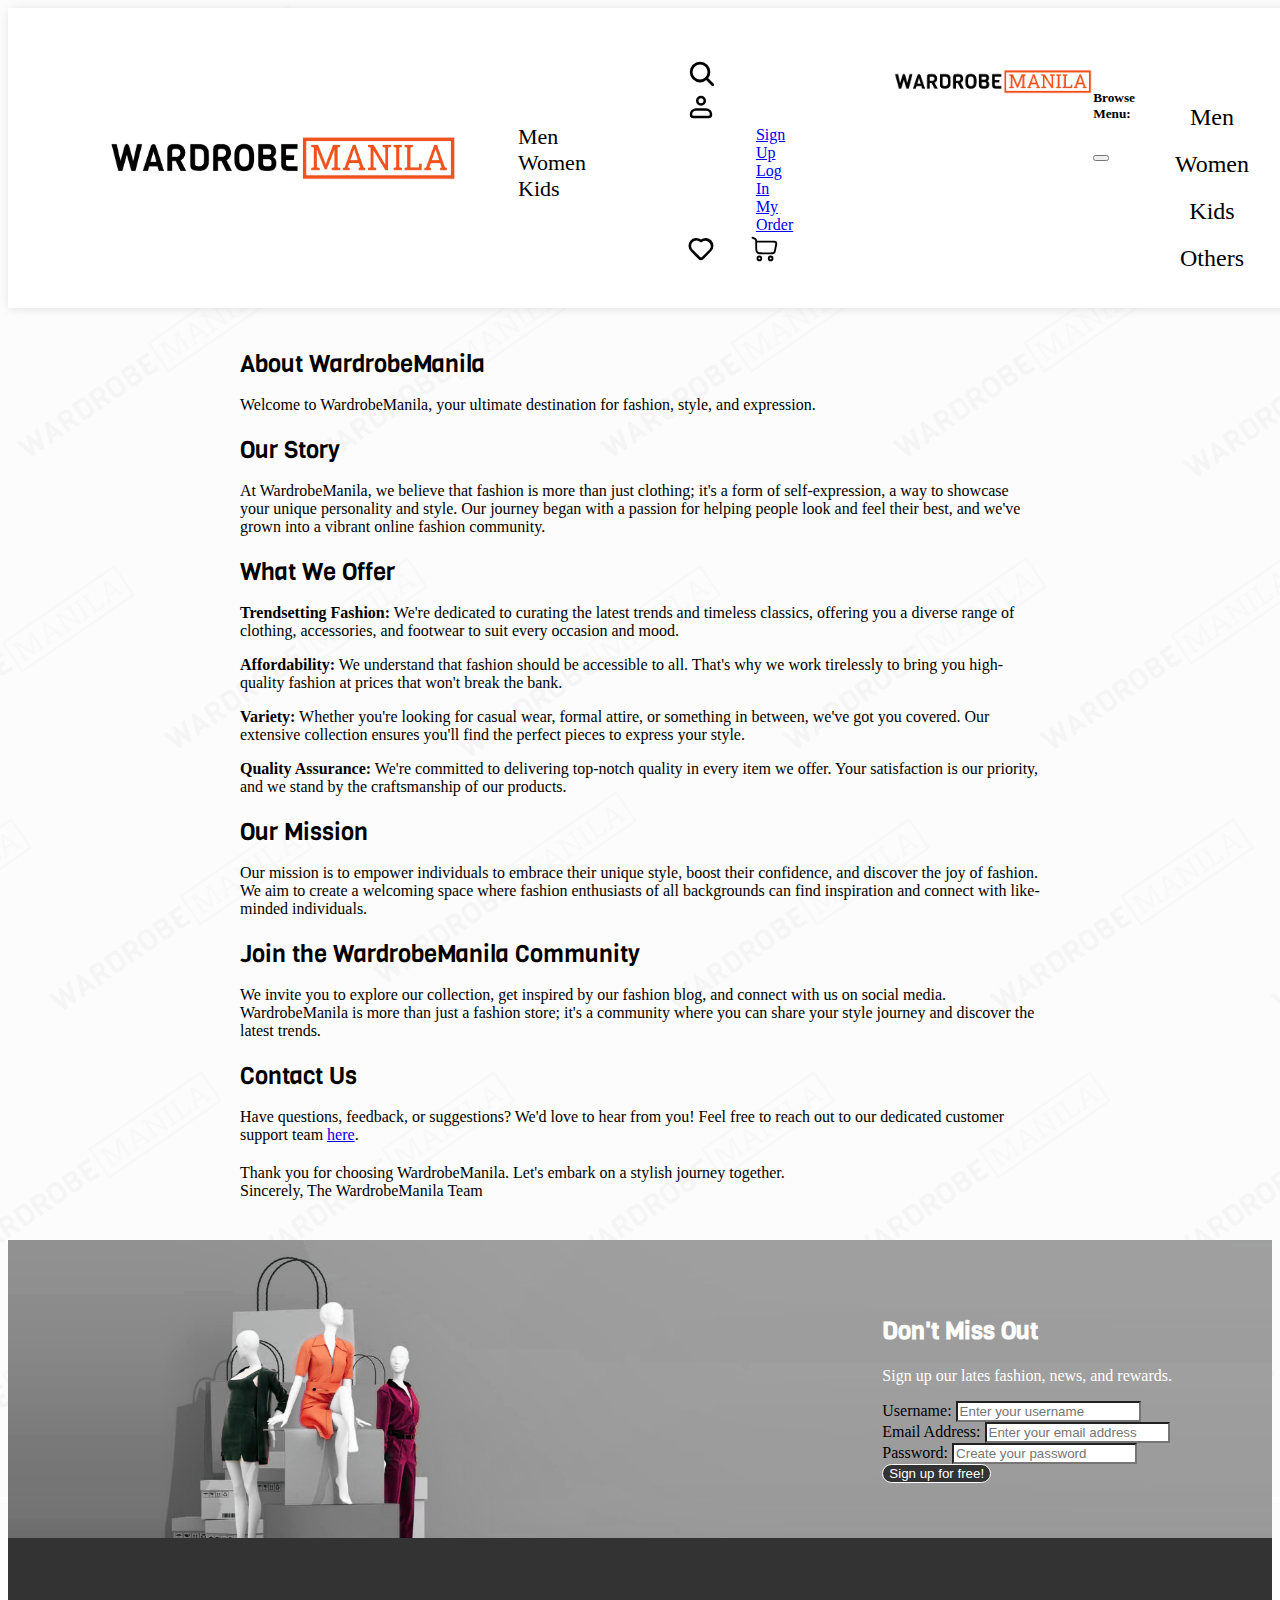
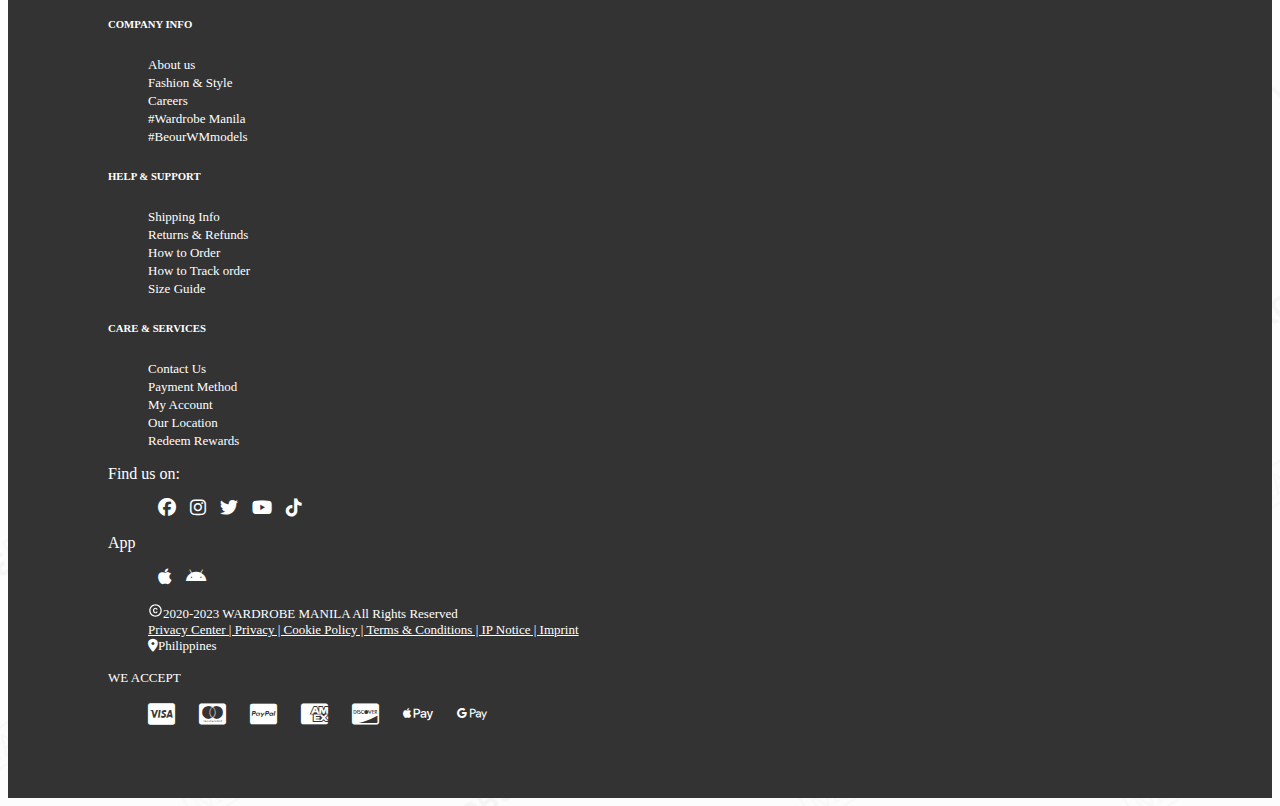
<file: Aboutus.html>
<!DOCTYPE html>
<html lang="en">
<head>
    
    <meta charset="UTF-8">
    <meta name="viewport" content="width=device-width, initial-scale=1.0">
    <link rel="stylesheet" href="https://cdnjs.cloudflare.com/ajax/libs/font-awesome/6.4.0/css/all.min.css">
    <link href="https://cdn.jsdelivr.net/npm/bootstrap@5.3.2/dist/css/bootstrap.min.css" rel="stylesheet" integrity="sha384-T3c6CoIi6uLrA9TneNEoa7RxnatzjcDSCmG1MXxSR1GAsXEV/Dwwykc2MPK8M2HN" crossorigin="anonymous">
    <link rel="icon" href="Images/WM-Favicon.png" type="image/png" sizes="32x32">
    <link rel="icon" href="Images/WM-Favicon.png" type="image/png" sizes="16x16">
    <link rel="stylesheet" href="styles/Aboutus.css">
    <title>WardrobeManila</title>
</head>
<body>


<div class="grid-container">
        <header class="header fixed-top" id="stickScrollUp" >
            <nav class="nav_container">
                <!-- sync logo to homepage inside href -->
                <img class="logo" href= "index.html" src="Images/LOGO-Wardrobe Manila.png" alt="logo"> 
    
                <!-- Navigation links for ... -->
                <div>
                    <ul id="nav-links">
                        <li><a class="btn btn-translucent" type="button" href="#">Men</a></li>
                        <li><a class="btn btn-translucent" type="button" href="#">Women</a></li>
                        <li><a class="btn btn-translucent" type="button" href="#">Kids</a></li>
                    </ul>
                </div> 
    
                <!-- Icon links-->
                <div>
                    <ul id="icon-links">
                        <li class="clickSearchIcon"><img class="btn btn-translucent" type="button" src="Images/SVGs/search.svg" href="#" alt="SearchIcon"></li>
                        <li><img class="btn btn-translucent dropdown-toggle" data-bs-toggle="dropdown" aria-expanded="false" type="button" src="Images/SVGs/profile.svg" href="#" alt="Icon">
                            <ul class="dropdown-menu">
                                <li><a class="dropdown-item" href="SignupForm.html">Sign Up</a></li>
                                <li><a class="dropdown-item" href="LoginForm.html">Log In</a></li>
                                <li><a class="dropdown-item" href="#">My Order</a></li>
                            </ul>
                        </li>
                        <li><img class="btn btn-translucent" type="button" src="Images/SVGs/heart-sign.svg" href="#" alt="Icon"></li>
                        <li><img class="btn btn-translucent" type="button" src="Images/SVGs/cart.svg" data-bs-toggle="dropdown" aria-expanded="false" alt="Icon"></li>
                    </ul>
                </div>
    
                <!-- researved for NavBar Function -->
                <div>
                    <img id="burgerbtn" src="Images/SVGs/menu_btn.svg" class="btn btn-translucent" type="button" data-bs-toggle="offcanvas" data-bs-target="#offcanvasTop" aria-controls="offcanvasTop">

                    <div class="offcanvas offcanvas-top" tabindex="-1" id="offcanvasTop" aria-labelledby="offcanvasTopLabel">
                        <div><img class="offcanvas-top-logo" src="Images/LOGO-Wardrobe Manila.png" alt="logo"></div>
                        <div class="offcanvas-header">
                            <h5 class="offcanvas-title" id="offcanvasTopLabel" href="#" alt="Men's Page">Browse Menu:</h5>
                            <button type="button" class="btn-close" data-bs-dismiss="offcanvas" aria-label="Close"></button>
                        </div>
                        <div class="offcanvas-body">
                            <ul class="offcanvas-list">
                                <li><a href="">Men</a></li>
                                <li><a href="">Women</a></li>
                                <li><a href="">Kids</a></li>
                                <li><a href="">Others</a></li>
                            </ul>
                        </div>
                    </div>
                </div>

        </header>
        <!-- Content section here -->
        <main class="content">
            <div class="container">
                <div class="section-title">About WardrobeManila</div>
                <div class="section-content">
                    <p>Welcome to WardrobeManila, your ultimate destination for fashion, style, and expression.</p>
                </div>
        
                <div class="section-title">Our Story</div>
                <div class="section-content">
                    <p>At WardrobeManila, we believe that fashion is more than just clothing; it's a form of self-expression,
                        a way to showcase your unique personality and style. Our journey began with a passion for helping people
                        look and feel their best, and we've grown into a vibrant online fashion community.</p>
                </div>
        
                <div class="section-title">What We Offer</div>
                <div class="section-content">
                    <p><b>Trendsetting Fashion:</b> We're dedicated to curating the latest trends and timeless classics,
                        offering you a diverse range of clothing, accessories, and footwear to suit every occasion and mood.</p>
                    <p><b>Affordability:</b> We understand that fashion should be accessible to all. That's why we work
                        tirelessly to bring you high-quality fashion at prices that won't break the bank.</p>
                    <p><b>Variety:</b> Whether you're looking for casual wear, formal attire, or something in between,
                        we've got you covered. Our extensive collection ensures you'll find the perfect pieces to express your
                        style.</p>
                    <p><b>Quality Assurance:</b> We're committed to delivering top-notch quality in every item we offer.
                        Your satisfaction is our priority, and we stand by the craftsmanship of our products.</p>
                </div>
        
                <div class="section-title">Our Mission</div>
                <div class="section-content">
                    <p>Our mission is to empower individuals to embrace their unique style, boost their confidence, and discover
                        the joy of fashion. We aim to create a welcoming space where fashion enthusiasts of all backgrounds can
                        find inspiration and connect with like-minded individuals.</p>
                </div>
        
                <div class="section-title">Join the WardrobeManila Community</div>
                <div class="section-content">
                    <p>We invite you to explore our collection, get inspired by our fashion blog, and connect with us on social
                        media. WardrobeManila is more than just a fashion store; it's a community where you can share your style
                        journey and discover the latest trends.</p>
                </div>
        
                <div class="section-title">Contact Us</div>
                <div class="section-content">
                    <p>Have questions, feedback, or suggestions? We'd love to hear from you! Feel free to reach out to our
                        dedicated customer support team <a href="#">here</a>.</p>
                </div>

                <div class="section-content">
                    <p>Thank you for choosing WardrobeManila. Let's embark on a stylish journey together.<br>
                        Sincerely, The WardrobeManila Team</p>
                </div>
            </div>
        </main>

        <!-- Footer section -->
        <footer class="footer">
            <div class="footer-top">
              <div class="row">
                <!-- <div class="col"></div> -->
                <!-- <div class="col">2</div> -->
                <div class="input-signup">

                  <form action="#">

                    <div class="row mb-3">
                      <h2 style="color: #ffffff;" >Don't Miss Out</h2>
                      <p style="color: #ffffff">Sign up our lates fashion, news, and rewards.</p>
                    </div>  
                      <div class="row mb-3">
                        <label for="inputUserName">Username:</label>
                        <input id="inputUserName" type="text" class="form-control" placeholder="Enter your username" aria-label="Text input with dropdown button" required>
                    </div>
                    <div class="row mb-3">
                        <label for="inputEmailAdd">Email Address:</label>
                        <input id="inputEmailAdd" type="text" class="form-control" placeholder="Enter your email address" aria-label="Text input with dropdown button" required>
                    </div>
                    <div class="row mb-4">
                        <label for="inputPassword">Password:</label>
                        <input id="inputPassword" type="password" class="form-control" placeholder="Create your password" required>
                    </div>
                    <div class="row mb-3">
                        <button type="button" id="btn-signup" class="btn">Sign up for free!</button>
                    </div>
          
                    <!-- <div class="row mb-3">
                      <div>
                        <label for="btn-ctn" style="color: #ffffff">Contact Number:</label>
                      </div>
                      <div class="input-group">
                        <select class="btn dropdown-toggle" id="btn-ctn" type="button" data-bs-toggle="dropdown" aria-expanded="false">
                          <option value="+93">+93 AF</option>
                          <option value="+355">+355 AL</option>
                          <option value="+973">+973 BH</option>
                          <option value="+880">+880 BD</option>
                          <option value="+855">+855 KH</option>
                          <option value="+1">+1 CA</option>
                          <option value="+86">+86 CN</option>
                          <option value="+20">+20 EG</option>
                          <option value="+358">+358 FI</option>
                          <option value="+33">+33 FR</option>
                          <option value="+30">+30 GR</option>
                          <option value="+49">+49 DE</option>
                          <option value="+852">+852 HK</option>
                          <option value="+36">+36 HU</option>
                          <option value="62">+62 IND</option>
                          <option value="+39">+39 IT</option>
                          <option value="+81">+81 JP</option>
                          <option value="+7">+7 KZ</option>
                          <option value="+856">+856 LA</option>
                          <option value="+63">+63 PH</option>
                          <option value="+7">+7 RU</option>
                          <option value="+65">+65 SG</option>
                          <option value="+34">+34 ES</option>
                          <option value="+66">+66 TH</option>
                          <option value="+1">+1 US</option>
                        </select> 
                        <input type="number" id="input-ctn" class="form-control" placeholder="Enter your Contact Number" aria-label="Text input with dropdown button" required>
                      </div>
                    </div> -->
                    <!-- <div class="row">
                      <button type="button" id="btn-signup" class="btn">Sign Up</button>
                    </div> -->
                  </form>
                </div>
              </div>
            </div>
            <div class="footer-bottom">
              <div class="row mb-5 row1-bottom">
                  <div class="col">
                      <h6>COMPANY INFO</h6>
                      <ul class="company-info">
                          <li><a href="">About us</a></li>
                          <li><a href="">Fashion & Style</a></li>
                          <li><a href="">Careers</a></li>
                          <li><a href="">#Wardrobe Manila</a></li>
                          <li><a href="">#BeourWMmodels</a></li>
                      </ul>
                  </div>
                  <div class="col">
                      <h6>HELP & SUPPORT</h6>
                      <ul class="help-support">
                          <li><a href="">Shipping Info</a></li>
                          <li><a href="">Returns & Refunds</a></li>
                          <li><a href="">How to Order</a></li>
                          <li><a href="">How to Track order</a></li>
                          <li><a href="">Size Guide</a></li>
                      </ul>
                  </div>
                  <div class="col-3">
                      <h6>CARE & SERVICES</h6>
                      <ul class="care-services">
                          <li><a href="">Contact Us</a></li>
                          <li><a href="">Payment Method</a></li>
                          <li><a href="">My Account</a></li>
                          <li><a href="">Our Location</a></li>
                          <li><a href="">Redeem Rewards</a></li>
                      </ul>
                  </div>
                  <div class="col">
                      <p>Find us on:</p>
                      <ul class="social-links">
                          <li><a href="#"><i class="fa-brands fa-facebook"></i></a></li>
                          <li><a href="#"><i class="fab fa-instagram"></i></a></li>
                          <li><a href="#"><i class="fab fa-twitter"></i></a></li>
                          <li><a href="#"><i class="fab fa-youtube"></i></a></li>
                          <li><a href="#"><i class="fab fa-tiktok"></i></a></li>
                      </ul>
                  </div>
                  <div class="col">
                      <p>App</p>
                      <ul class="social-links">
                          <li><a href="#"><i class="fab fa-apple"></i></a></li>
                          <li><a href="#"><i class="fab fa-android"></i></a></li>
                      </ul>
                  </div>
              </div>
              <div class="row row2-bottom">
                  <div class="col">
                      <ul class="ARR">
                          <li><img src="Images/SVGs/baseline-copyright.svg" alt="copyright">2020-2023 WARDROBE MANILA All Rights Reserved</li>
                          <li class="ARR_underline">Privacy Center | Privacy | Cookie Policy | Terms & Conditions | IP Notice | Imprint</li>
                          <li class="ARR_underli  ne"><i class="fas fa-location-dot"></i>Philippines</li>
                      </ul>
                  </div> 
                  <div class="col-5">
                    <p class="we_accept">WE ACCEPT</p>
                      <ul class="payment-links">
                          <li><i class="fab fa-cc-visa"></i></li>
                          <li><i class="fab fa-cc-mastercard"></i></li>
                          <li><i class="fab fa-cc-paypal"></i></li>
                          <li><i class="fab fa-cc-amex"></i></li>
                          <li><i class="fab fa-cc-discover"></i></li>
                          <li><i class="fab fa-apple-pay"></i></li>
                          <li><i class="fab fa-google-pay"></i></li>
                      </ul>
                  </div>
              </div>
          </div>
          
        </footer>
          
        
</div>



    <script src="scripts/script.js"></script>
    <script src="https://cdn.jsdelivr.net/npm/bootstrap@5.3.1/dist/js/bootstrap.bundle.min.js"></script>
</body>
</html>
</file>
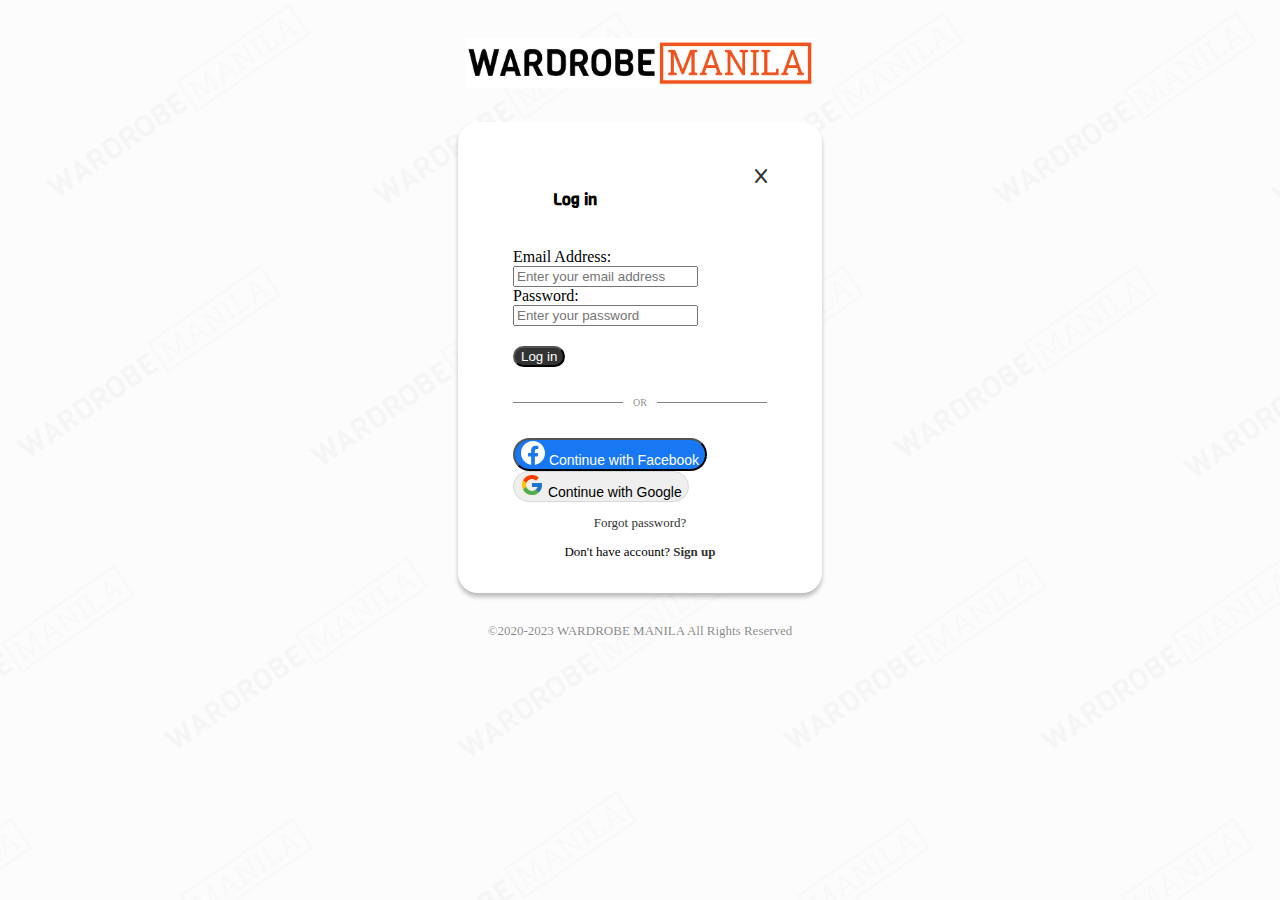
<file: LoginForm.html>
<!DOCTYPE html>
<html lang="en">
<head>
    
    <meta charset="UTF-8">
    <meta name="viewport" content="width=device-width, initial-scale=1.0">
    <link rel="stylesheet" href="https://cdnjs.cloudflare.com/ajax/libs/font-awesome/6.4.0/css/all.min.css">
    <link href="https://cdn.jsdelivr.net/npm/bootstrap@5.3.2/dist/css/bootstrap.min.css" rel="stylesheet" integrity="sha384-T3c6CoIi6uLrA9TneNEoa7RxnatzjcDSCmG1MXxSR1GAsXEV/Dwwykc2MPK8M2HN" crossorigin="anonymous">
    <link rel="icon" href="Images/WM-Favicon.png" type="image/png" sizes="32x32">
    <link rel="icon" href="Images/WM-Favicon.png" type="image/png" sizes="16x16">
    <link rel="stylesheet" href="styles/login.css">
    <title>WardrobeManila</title>
</head>
<body>
    <header>
        <div class="logo-container">
        <a href="index.html"><img class="logo" src="Images/LOGO-Wardrobe Manila.png" alt="logo"></a>
        </div>
    </header>

    <main class="login-form">
        <form action="">
            <div class="row row1">
                <ul>
                    <li><h4>Log in</h4></li>
                    <li><a href="index.html"><i type="button" class="fab fa-x"></a></i></li>
                </ul>
            </div>
            <div class="row mb-3">
                <label for="inputEmailAdd">Email Address:</label>
                <input id="inputEmailAdd" type="text" class="form-control" placeholder="Enter your email address" aria-label="Text input with dropdown button" required>
            </div>
            <div class="row mb-3">
                <label for="inputPassword">Password:</label>
                <input id="inputPassword" type="password" class="form-control" placeholder="Enter your password" required>
            </div>
            <div class="row mb-3">
                <button type="button" id="btn-login" class="btn">Log in</button>
            </div>
            <div class="line-container">
                <div class="line"></div>
                <div class="or-text">OR</div>
                <div class="line"></div>
            </div>
            <div class="row mb-3">
                <button type="button" id="btn-facebook" class="btn"><img src="Images/SVGs/facebook.svg" alt="Facebook-icon"> Continue with Facebook</button>
            </div>
            <div class="row mb-4">
                <button type="button" id="btn-google" class="btn"><img src="Images/SVGs/google.svg" alt="Google-icon"> Continue with Google</button>
            </div>            
            <div class="form-footer">
                <p><a href="">Forgot password?</a></p>
                <p>Don't have account? <span><a href="SignupForm.html"><b>Sign up</b></a></span></p>
            </div>
        </form>
    </main>

    <!-- Footer section  here-->

    <footer>
        <div class="footer-container">©2020-2023 WARDROBE MANILA All Rights Reserved</div>
    </footer>

    
    <script src="https://cdn.jsdelivr.net/npm/bootstrap@5.3.1/dist/js/bootstrap.bundle.min.js"></script>
</body>
</html>
</file>
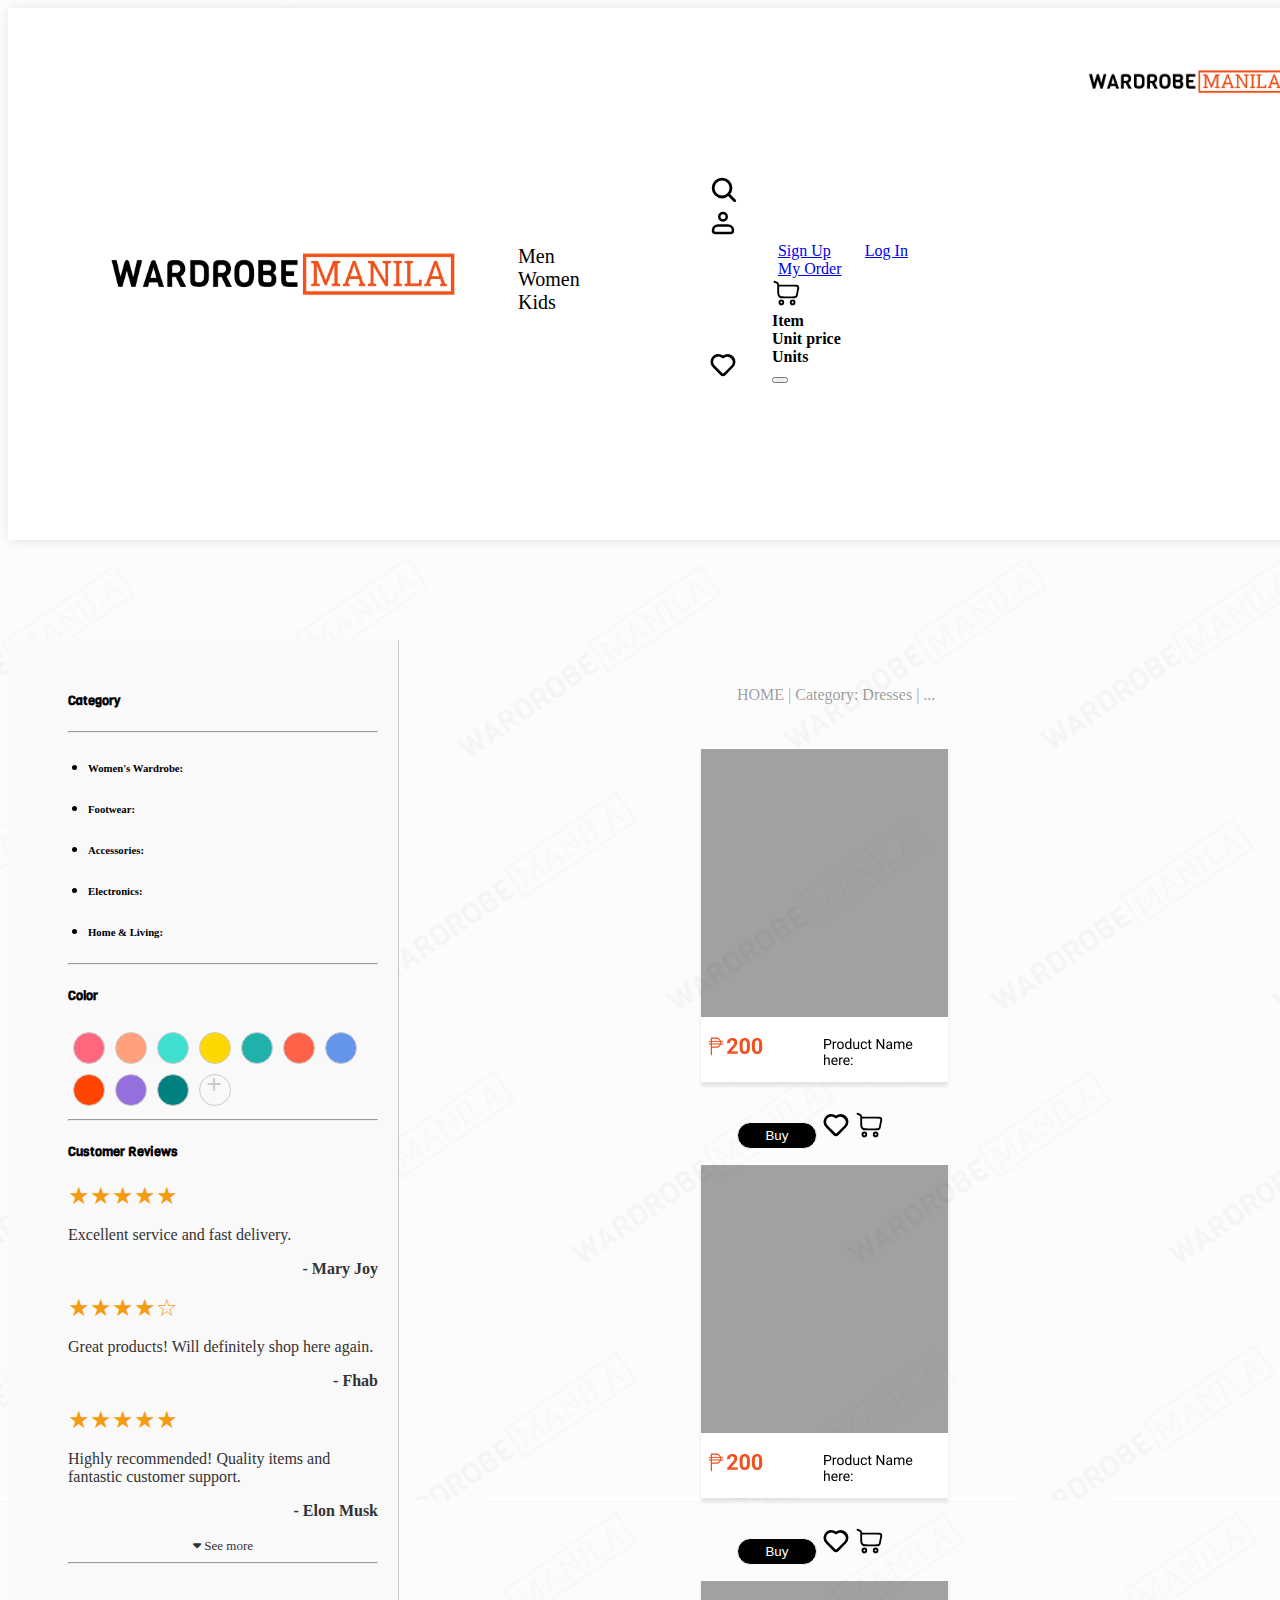
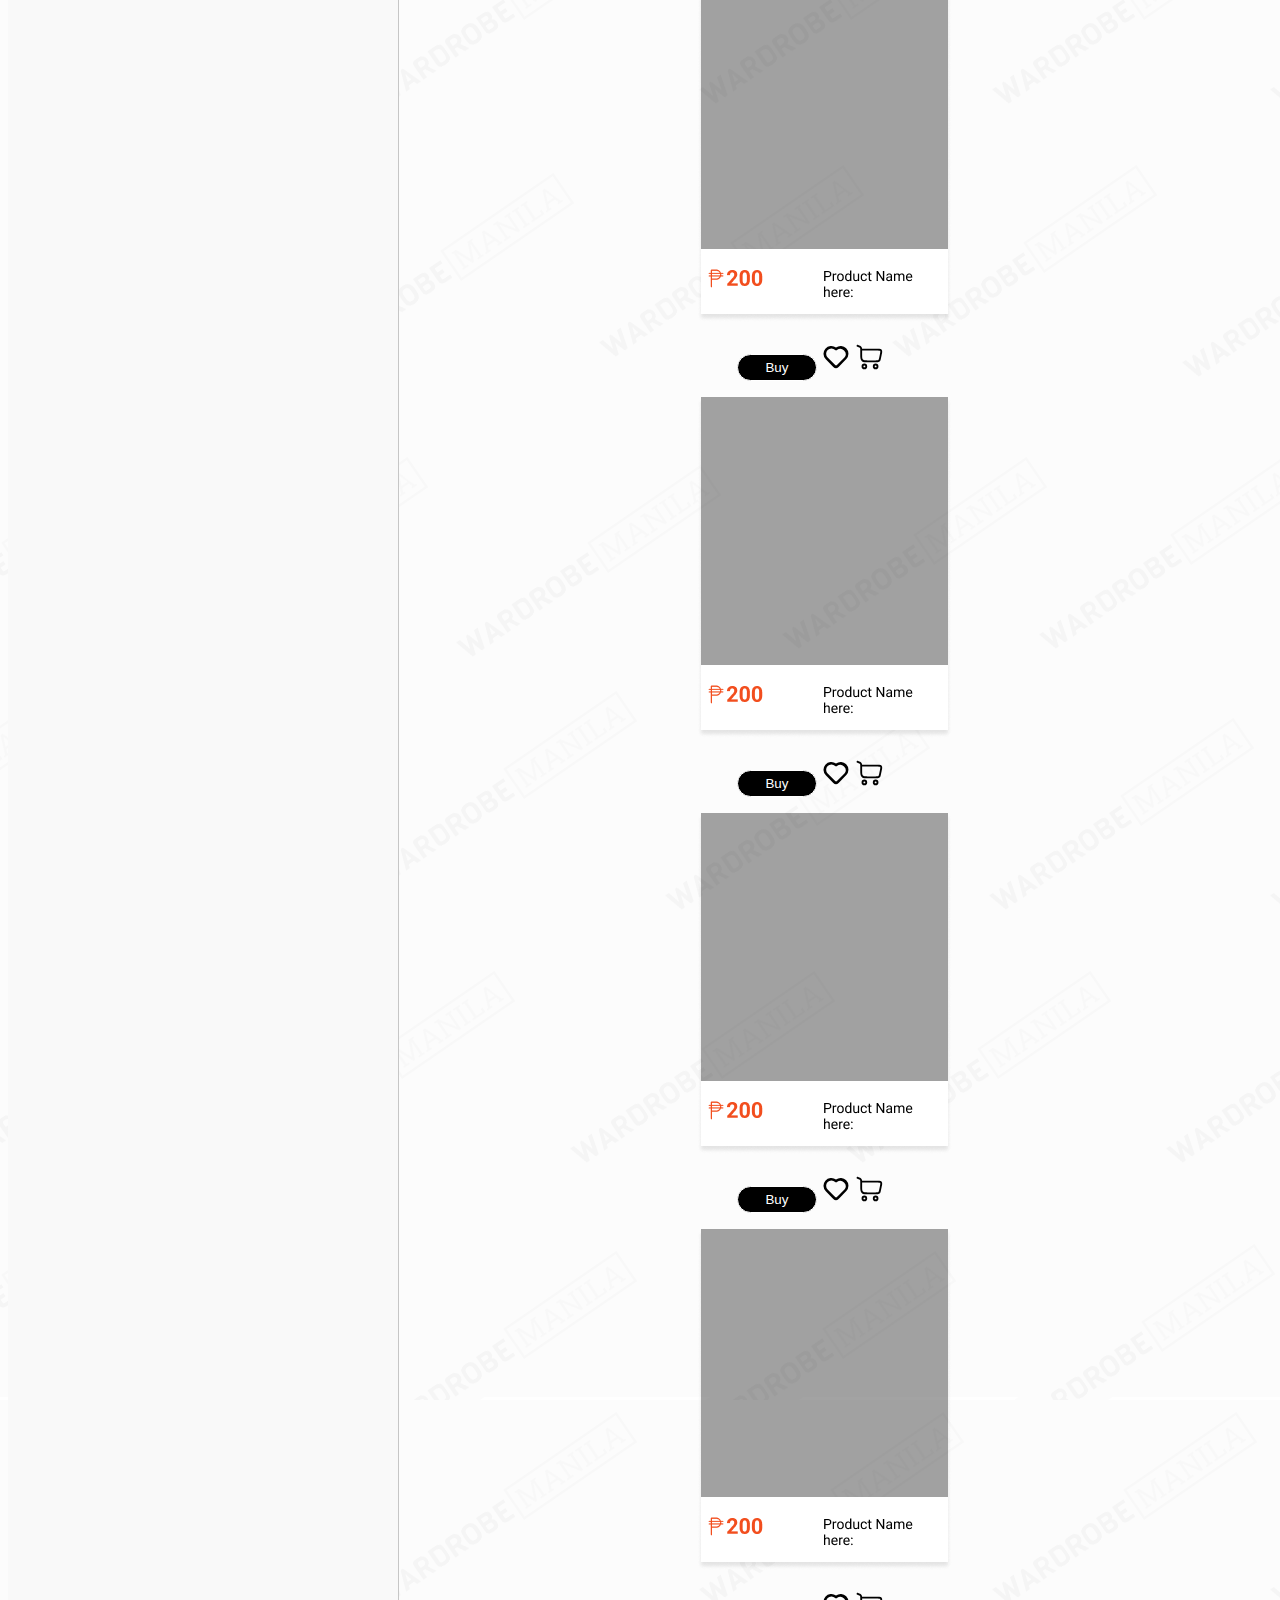
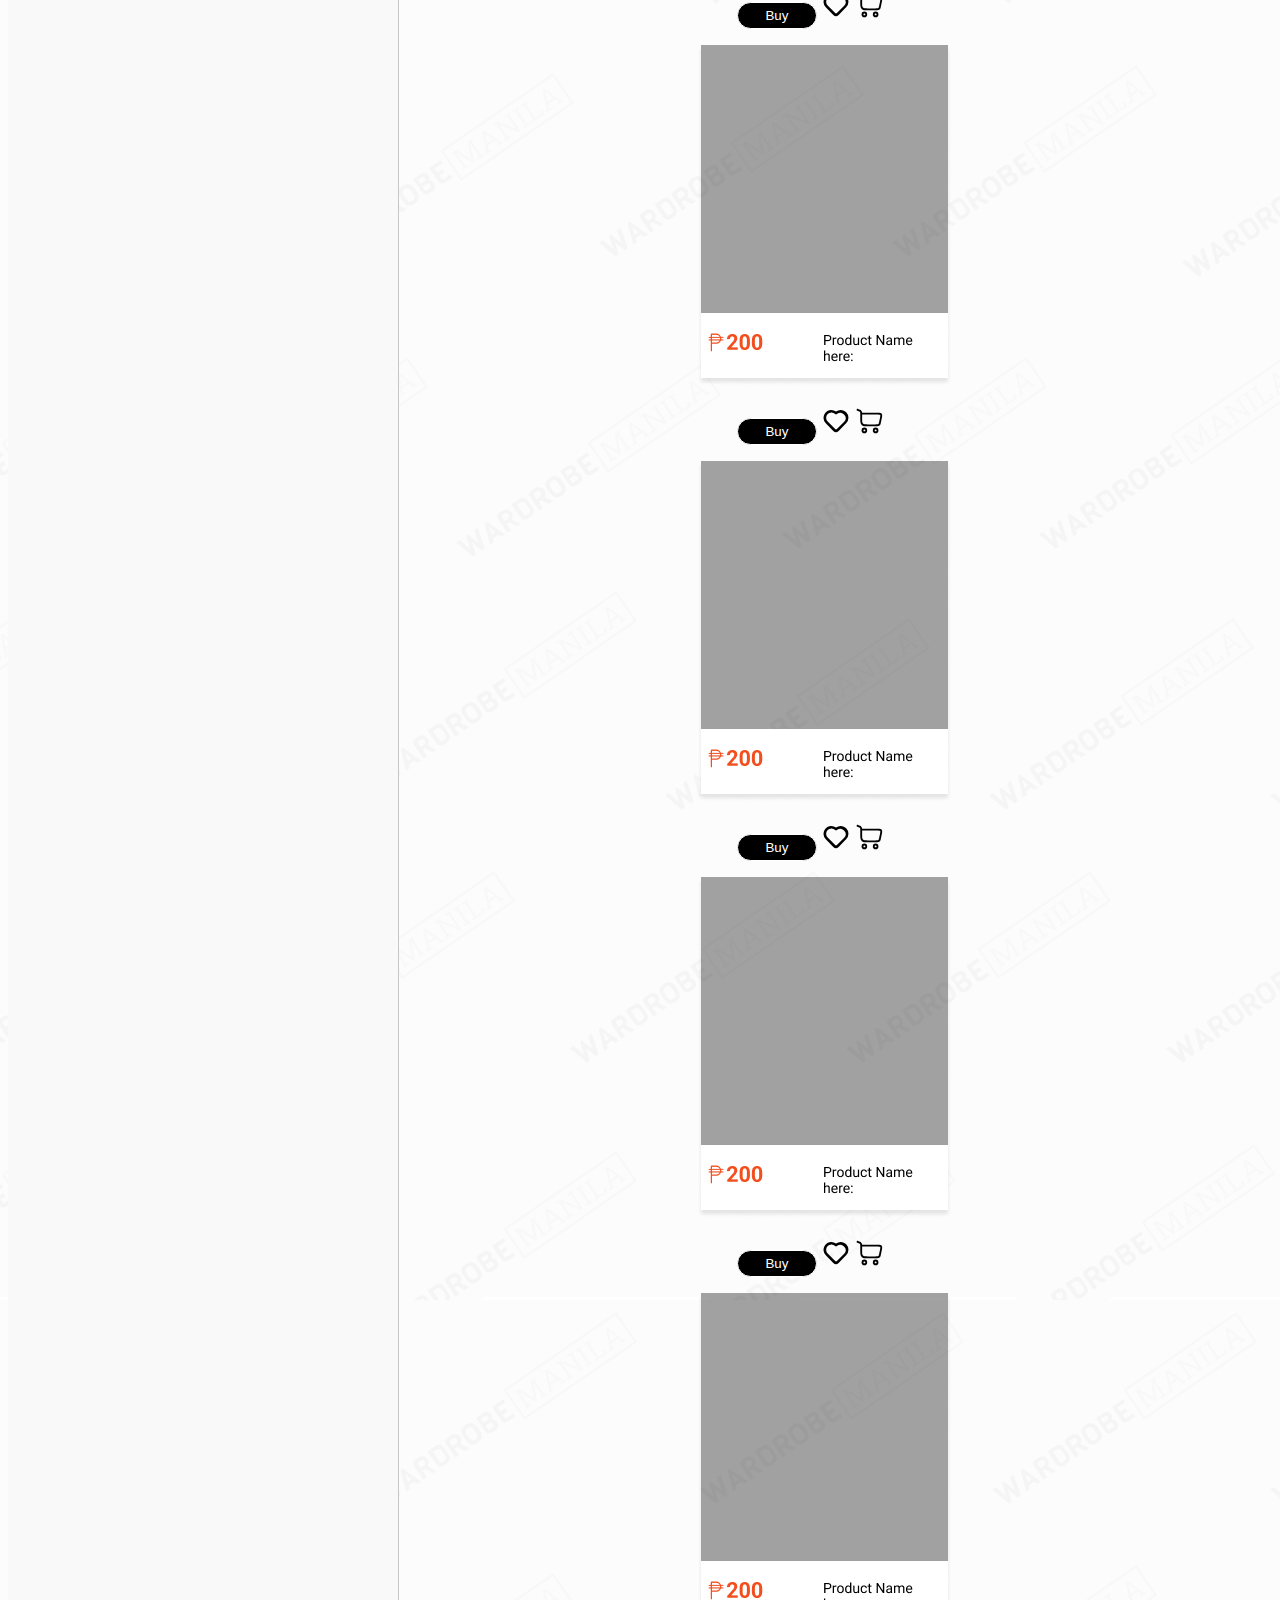
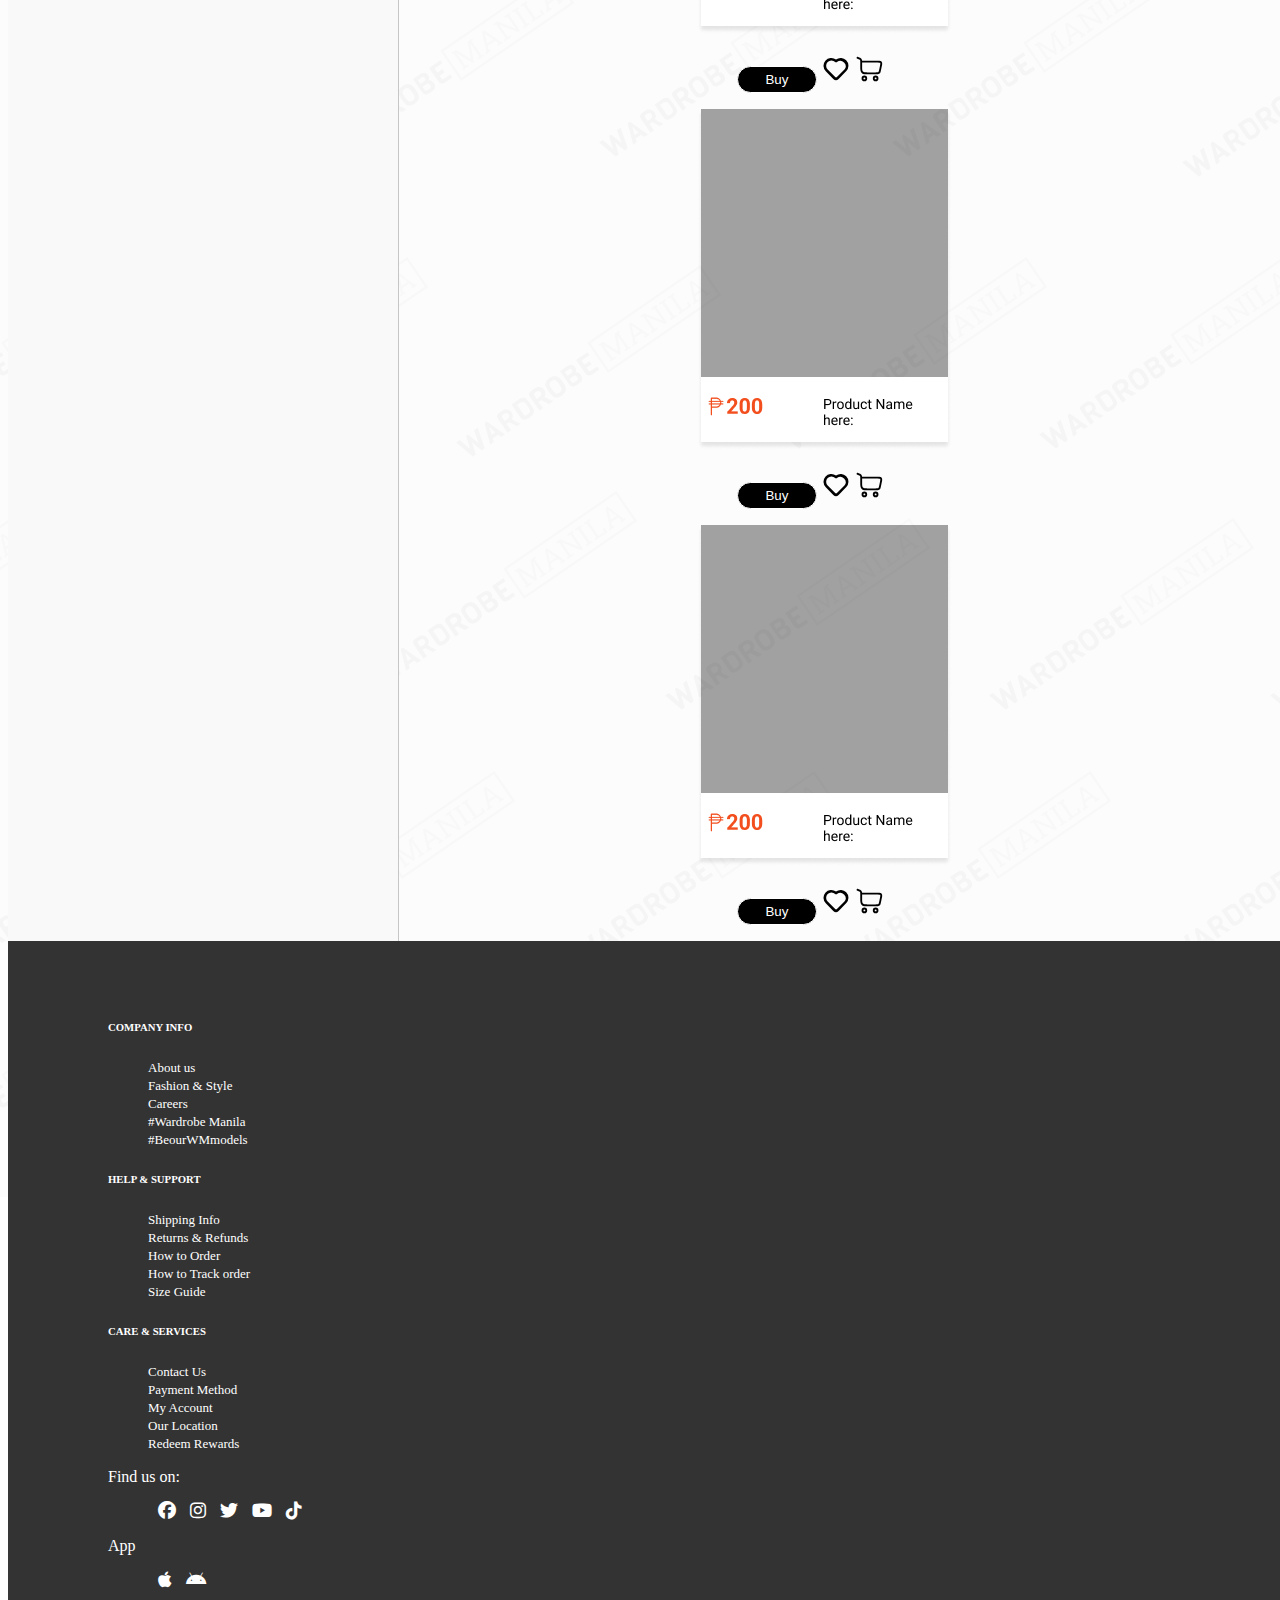
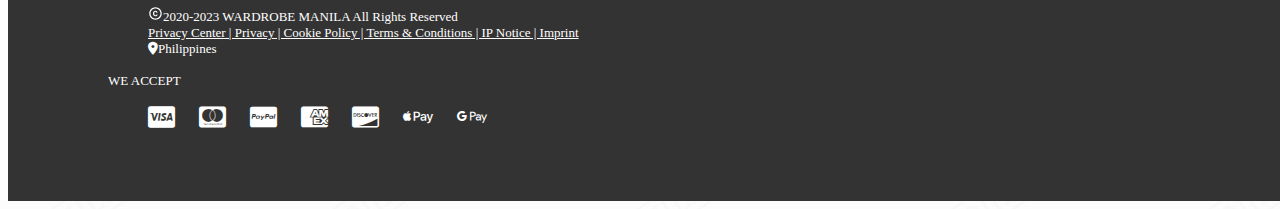
<file: PrdctMenu.html>
<!DOCTYPE html>
<html lang="en">
<head>
    
    <meta charset="UTF-8">
    <meta name="viewport" content="width=device-width, initial-scale=1.0">
    <link rel="stylesheet" href="https://cdnjs.cloudflare.com/ajax/libs/font-awesome/6.4.0/css/all.min.css">
    <link href="https://cdn.jsdelivr.net/npm/bootstrap@5.3.2/dist/css/bootstrap.min.css" rel="stylesheet" integrity="sha384-T3c6CoIi6uLrA9TneNEoa7RxnatzjcDSCmG1MXxSR1GAsXEV/Dwwykc2MPK8M2HN" crossorigin="anonymous">
    <link rel="icon" href="Images/WM-Favicon.png" type="image/png" sizes="32x32">
    <link rel="icon" href="Images/WM-Favicon.png" type="image/png" sizes="16x16">
    <link rel="stylesheet" href="styles/product-menu.css">
    <title>WardrobeManila</title>
</head>
<body>


<div class="grid-container">
    <header class="header fixed-top" id="stickScrollUp">
        <nav class="nav_container">
            <!-- sync logo to homepage inside href -->
            <img class="logo" href= "index.html" src="Images/LOGO-Wardrobe Manila.png" alt="logo"> 

            <!-- Navigation links for ... -->
            <div>
                <ul id="nav-links">
                    <li><a class="btn btn-translucent" type="button" href="Men.html">Men</a></li>
                    <li><a class="btn btn-translucent" type="button" href="Index.html">Women</a></li>
                    <li><a class="btn btn-translucent" type="button" href="Kid.html">Kids</a></li>
                </ul>
            </div> 

            <!-- Icon links-->
            <div>
                <ul id="icon-links">
                    <li class="clickSearchIcon"><img class="btn btn-translucent" type="button" src="Images/SVGs/search.svg" href="#" alt="SearchIcon"></li>
                    <li><img class="btn btn-translucent dropdown-toggle" data-bs-toggle="dropdown" aria-expanded="false" type="button" src="Images/SVGs/profile.svg" href="#" alt="Icon">
                        <ul class="dropdown-menu">
                            <li><a class="dropdown-item" href="SignupForm.html">Sign Up</a></li>
                            <li><a class="dropdown-item" href="LoginForm.html">Log In</a></li>
                            <li><a class="dropdown-item" href="#">My Order</a></li>
                        </ul>
                    </li>
                    <li><img class="btn btn-translucent" type="button" src="Images/SVGs/heart-sign.svg" href="#" alt="Icon"></li>
                    <li><img class="btn btn-translucent" type="button" data-bs-toggle="offcanvas" data-bs-target="#offcanvasRight" aria-controls="offcanvasRight" src="Images/SVGs/cart.svg" alt="Icon">
                        <div class="offcanvas offcanvas-end" tabindex="-1" id="offcanvasRight" aria-labelledby="offcanvasRightLabel">
                        <div class="offcanvas-header pt-5">
                            <div class="column1"><b>Item</b></div>
                            <div class="column2"><b>Unit price</b></div>
                            <div class="column3"><b>Units</b></div>
                            <button type="button" class="btn-close" data-bs-dismiss="offcanvas" aria-label="Close"></button>
                        </div>
                        <div class="offcanvas-body">
                            <div id="cart-items"></div>
                        </div>
                        </div>
                    </li>
                </ul>
            </div>

            <!-- researved for NavBar Function -->
            <div>
                <img id="burgerbtn" src="Images/SVGs/menu_btn.svg" class="btn btn-translucent" type="button" data-bs-toggle="offcanvas" data-bs-target="#offcanvasTop" aria-controls="offcanvasTop">

                <div class="offcanvas offcanvas-top" tabindex="-1" id="offcanvasTop" aria-labelledby="offcanvasTopLabel">
                    <div><img class="offcanvas-top-logo" src="Images/LOGO-Wardrobe Manila.png" alt="logo"></div>
                    <div class="offcanvas-header">
                        <h5 class="offcanvas-title" id="offcanvasTopLabel" href="#" alt="Burger Menu">Browse Menu:</h5>
                        <button type="button" class="btn-close" data-bs-dismiss="offcanvas" aria-label="Close"></button>
                    </div>
                    <div class="offcanvas-body">
                        <ul class="offcanvas-list">
                            <li><a class="btn btn-translucent" type="button" href="Men.html">Men</a></li>
                            <li><a class="btn btn-translucent" type="button" href="Index.html">Women</a></li>
                            <li><a class="btn btn-translucent" type="button" href="Kid.html">Kids</a></li>
                            <li><a class="btn btn-translucent" type="button" href="#">Others</a></li>

                        </ul>
                        <ul id="offcanvas-iconlinks">
                            <li class="clickSearchIcon"><a href=""><img class="btn btn-translucent" type="button" src="Images/SVGs/search.svg" alt="SearchIcon"></a></li>
                            <li><a href=""><img class="btn btn-translucent" type="button" src="Images/SVGs/profile.svg" alt="Icon"></a></li>
                            <li><a href=""><img class="btn btn-translucent" type="button" src="Images/SVGs/heart-sign.svg"alt="Icon"></a></li>
                            <li><a href=""><img class="btn btn-translucent" type="button" src="Images/SVGs/cart.svg"alt="Icon"></a></li>
                        </ul>
                    </div>
                </div>
            </div>
    </header>
        <!-- Main-top section is empty, in case I have something to add. -->
        <section class="main-top"></section>
        <aside class="sidebar">
        <!-- productmenu Section -->

        <div class="product-menu">
            <ul id="menu-list">
                <h5 class="side-title">Category</h5>
                <hr>
                <li class="has-submenu">
                    <h6>Women's Wardrobe:</h6>
                    <ul class="submenu" >
                        <li><a href="#">Dresses</a></li>
                        <li><a href="#">Tops</a></li>
                        <li><a href="#">Bottoms</a></li>
                        <li><a href="#">Co-ords</a></li>
                        <li><a href="#">Lingerie & Loungewear</a></li>
                        <li><a href="#">See more <i class="fa-solid fa-caret-down"></i></a></li>
                    </ul>
                </li>
                <li class="has-submenu">
                    <h6>Footwear:</h6>
                    <ul class="submenu">
                        <li><a href="#">Loafers & Flats</a></li>
                        <li><a href="#">Sneakers</a></li>
                        <li><a href="#">Formal Shoes</a></li>
                        <li><a href="#">Boots</a></li>
                        <li><a href="">Leather</a></li>
                        <li><a href="">See more <i class="fa-solid fa-caret-down"></i></a></li>

                    </ul>
                </li>
                <li class="has-submenu">
                    <h6>Accessories:</h6>
                    <ul class="submenu">
                        <li><a href="#">Watches</a></li>
                        <li><a href="#">Belts</a></li>
                        <li><a href="#">Hats</a></li>
                        <li><a href="#">Sunglasses</a></li>
                        <li><a href="#">Bags</a></li>
                        <li><a href="#">See more <i class="fa-solid fa-caret-down"></i></a></li>
                    </ul>
                </li>
                <li class="has-submenu">
                    <h6>Electronics:</h6>
                    <ul class="submenu">
                        <li><a href="#">Camera</a></li>
                        <li><a href="#">SmartPhone</a></li>
                        <li><a href="#">Headsets</a></li>
                        <li><a href="#">Smarwatch</a></li>
                        <li><a href="#">Laptops</a></li>
                        <li><a href="#">See more <i class="fa-solid fa-caret-down"></i></a></li>
                    </ul>
                </li>
                <li class="has-submenu">
                    <h6>Home & Living:</h6>
                    <ul class="submenu">
                        <li><a href="#">Furniture</a></li>
                        <li><a href="#">Home Decor</a></li>
                        <li><a href="#">Kitchen Dining</a></li>
                        <li><a href="#">Cleaning Supplies</a></li>
                        <li><a href="#">Outdoor Garden</a></li>
                        <li><a href="#">See more <i class="fa-solid fa-caret-down"></i></a></li>
                    </ul>
                </li>
                <hr>
                <div><h5 class="side-title">Color</h5></div>
                <div class="color-palette">
                    <div class="color-item" style="background-color: #ff677d;"></div>
                    <div class="color-item" style="background-color: #ffa07a;"></div>
                    <div class="color-item" style="background-color: #40e0d0;"></div>
                    <div class="color-item" style="background-color: #ffd700;"></div>
                    <div class="color-item" style="background-color: #20b2aa;"></div>
                    <div class="color-item" style="background-color: #ff6347;"></div>
                    <div class="color-item" style="background-color: #6495ed;"></div>
                    <div class="color-item" style="background-color: #ff4500;"></div>
                    <div class="color-item" style="background-color: #9370db;"></div>
                    <div class="color-item" style="background-color: #008080;"></div>
                    <div class="color-item"><i class="fab fa-add"></i></div>
                    <!-- Add available colors here, if needed -->
                </div>
                <hr>
                <div class="sidebar2">
                    <h5 class="side-title">Customer Reviews</h5>
                    <div class="review">
                        <span class="rating">&#9733;&#9733;&#9733;&#9733;&#9733;</span>
                        <p class="comment">Excellent service and fast delivery.</p>
                        <p class="customer">- Mary Joy</p>
                    </div>
                    <div class="review">
                        <span class="rating">&#9733;&#9733;&#9733;&#9733;&#9734;</span>
                        <p class="comment">Great products! Will definitely shop here again.</p>
                        <p class="customer">- Fhab</p>
                    </div>
                    <div class="review">
                        <span class="rating">&#9733;&#9733;&#9733;&#9733;&#9733;</span>
                        <p class="comment">Highly recommended! Quality items and fantastic customer support.</p>
                        <p class="customer">- Elon Musk</p>
                    </div>
                    <div class="morereview">
                        <a href=""><i class="fa-solid fa-caret-down"></i> See more</a>
                    </div>
                    <hr>
                </div>
            </ul>
        </div>
        </aside>
        <!-- Content section here -->
        <main class="content">
            <div class="pdctmenu-container">
            <div class="row mb-3">
                <div class="col">
                    <ul class="select-tabs">
                        <li><a href="index.html">HOME |</a></li>
                        <li><a href="PrdctMenu.html">Category: Dresses |</a></li>
                        <li><a href="">...</a></li>
                    </ul>
                </div>
                <div class="sort-container">
                    <label for="sort-select">Sort By:</label>
                    <select id="sort-select">
                        <option value="default"> Recommended</option>
                        <option value="price"> Arrivals</option>
                        <option value="price"> Price</option>
                        <option value="popularity"> Popularity</option>
                        <option value="cate gory"> Category</option>

                    </select>
                </div>
            </div>
            <div class="row mb-3 gx-2">
                <div class="col">
                    <a href="SnglPrdct.html">
                        <img src="Images/WOMEN/Category/Discovermore.png" class="responsive-image" alt="">
                    </a>
                    <!-- <div class="row">
                        <ul class="Product">
                            <li>Price</li>
                            <li>Product Name</li>
                        </ul>
                    </div> -->
                    <div class="row">
                        <ul class="btn-icons">
                            <li>
                                <button type="button" class="btn-buynow">Buy</button>
                            </li>
                            <li><img class="add-to-wishlist" class="btn btn-translucent" type="button" src="Images/SVGs/heart-sign.svg"alt="Icon"></li>
                            <li><img class="add-to-cart"  class="btn btn-translucent" data-product-id="1" src="Images/SVGs/cart.svg"alt="Icon"></li>
                        </ul>
                    </div>
                </div>
                <div class="col">
                    <a href="">
                        <img src="Images/WOMEN/Category/Discovermore.png" class="responsive-image" alt="">
                    </a>
                    <div class="row">
                        <ul class="btn-icons">
                            <li>
                                <button type="button" class="btn-buynow">Buy</button>
                            </li>
                            <li><img class="add-to-wishlist" class="btn btn-translucent" type="button" src="Images/SVGs/heart-sign.svg"alt="Icon"></li>
                            <li><img class="add-to-cart" class="btn btn-translucent" data-product-id="2" type="button" src="Images/SVGs/cart.svg"alt="Icon"></li>
                        </ul>
                    </div>
                </div>
                <div class="col">
                    <a href="">
                        <img src="Images/WOMEN/Category/Discovermore.png" class="responsive-image" alt="">
                    </a>
                    <div class="row">
                        <ul class="btn-icons">
                            <li>
                                <button type="button" class="btn-buynow">Buy</button>
                            </li>
                            <li><img class="add-to-wishlist" class="btn btn-translucent" type="button" src="Images/SVGs/heart-sign.svg"alt="Icon"></li>
                            <li><img class="add-to-cart" class="btn btn-translucent" data-product-id="3" type="button" src="Images/SVGs/cart.svg"alt="Icon"></li>
                        </ul>
                    </div>
                </div>
                <div class="col">
                    <a href="">
                        <img src="Images/WOMEN/Category/Discovermore.png" class="responsive-image" alt="">
                    </a>
                    <div class="row">
                        <ul class="btn-icons">
                            <li>
                                <button type="button" class="btn-buynow">Buy</button>
                            </li>
                            <li><img class="add-to-wishlist" class="btn btn-translucent" type="button" src="Images/SVGs/heart-sign.svg"alt="Icon"></li>
                            <li><img class="add-to-cart" class="btn btn-translucent" data-product-id="4" type="button" src="Images/SVGs/cart.svg"alt="Icon"></li>
                        </ul>
                    </div>
                </div>


            </div>
            <div class="row mb-3 gx-2">
                <div class="col">
                    <a href="s">
                        <img src="Images/WOMEN/Category/Discovermore.png" class="responsive-image" alt="">
                    </a>
                    <!-- <div class="row">
                        <ul class="Product">
                            <li>Price</li>
                            <li>Product Name</li>
                        </ul>
                    </div> -->
                    <div class="row">
                        <ul class="btn-icons">
                            <li>
                                <button type="button" class="btn-buynow">Buy</button>
                            </li>
                            <li><img class="add-to-wishlist" class="btn btn-translucent" type="button" src="Images/SVGs/heart-sign.svg"alt="Icon"></li>
                            <li><img class="add-to-cart" class="btn btn-translucent" data-product-id="" type="button" src="Images/SVGs/cart.svg"alt="Icon"></li>
                        </ul>
                    </div>
                </div>
                <div class="col">
                    <a href="">
                        <img src="Images/WOMEN/Category/Discovermore.png" class="responsive-image" alt="">
                    </a>
                    <div class="row">
                        <ul class="btn-icons">
                            <li>
                                <button type="button" class="btn-buynow">Buy</button>
                            </li>
                            <li><img class="add-to-wishlist" class="btn btn-translucent" type="button" src="Images/SVGs/heart-sign.svg"alt="Icon"></li>
                            <li><img class="add-to-cart" class="btn btn-translucent" data-product-id="" type="button" src="Images/SVGs/cart.svg"alt="Icon"></li>
                        </ul>
                    </div>
                </div>
                <div class="col">
                    <a href="">
                        <img src="Images/WOMEN/Category/Discovermore.png" class="responsive-image" alt="">
                    </a>
                    <div class="row">
                        <ul class="btn-icons">
                            <li>
                                <button type="button" class="btn-buynow">Buy</button>
                            </li>
                            <li><img class="add-to-wishlist" class="btn btn-translucent" type="button" src="Images/SVGs/heart-sign.svg"alt="Icon"></li>
                            <li><img class="add-to-cart" class="btn btn-translucent" data-product-id="" type="button" src="Images/SVGs/cart.svg"alt="Icon"></li>
                        </ul>
                    </div>
                </div>
                <div class="col">
                    <a href="">
                        <img src="Images/WOMEN/Category/Discovermore.png" class="responsive-image" alt="">
                    </a>
                    <div class="row">
                        <ul class="btn-icons">
                            <li>
                                <button type="button" class="btn-buynow">Buy</button>
                            </li>
                            <li><img class="add-to-wishlist" class="btn btn-translucent" type="button" src="Images/SVGs/heart-sign.svg"alt="Icon"></li>
                            <li><img class="add-to-cart" class="btn btn-translucent" data-product-id="" type="button" src="Images/SVGs/cart.svg"alt="Icon"></li>
                        </ul>
                    </div>
                </div>


            </div>
            <div class="row mb-3 gx-2">
                <div class="col">
                    <a href="">
                        <img src="Images/WOMEN/Category/Discovermore.png" class="responsive-image" alt="">
                    </a>
                    <!-- <div class="row">
                        <ul class="Product">
                            <li>Price</li>
                            <li>Product Name</li>
                        </ul>
                    </div> -->
                    <div class="row">
                        <ul class="btn-icons">
                            <li>
                                <button type="button" class="btn-buynow">Buy</button>
                            </li>
                            <li><img class="add-to-wishlist" class="btn btn-translucent" type="button" src="Images/SVGs/heart-sign.svg"alt="Icon"></li>
                            <li><img class="add-to-cart" class="btn btn-translucent" data-product-id="" type="button" src="Images/SVGs/cart.svg"alt="Icon"></li>
                        </ul>
                    </div>
                </div>
                <div class="col">
                    <a href="">
                        <img src="Images/WOMEN/Category/Discovermore.png" class="responsive-image" alt="">
                    </a>
                    <div class="row">
                        <ul class="btn-icons">
                            <li>
                                <button type="button" class="btn-buynow">Buy</button>
                            </li>
                            <li><img class="add-to-wishlist" class="btn btn-translucent" type="button" src="Images/SVGs/heart-sign.svg"alt="Icon"></li>
                            <li><img class="add-to-cart" class="btn btn-translucent" data-product-id="" type="button" src="Images/SVGs/cart.svg"alt="Icon"></li>
                        </ul>
                    </div>
                </div>
                <div class="col">
                    <a href="">
                        <img src="Images/WOMEN/Category/Discovermore.png" class="responsive-image" alt="">
                    </a>
                    <div class="row">
                        <ul class="btn-icons">
                            <li>
                                <button type="button" class="btn-buynow">Buy</button>
                            </li>
                            <li><img class="add-to-wishlist" class="btn btn-translucent" type="button" src="Images/SVGs/heart-sign.svg"alt="Icon"></li>
                            <li><img class="add-to-cart" class="btn btn-translucent" data-product-id="" type="button" src="Images/SVGs/cart.svg"alt="Icon"></li>
                        </ul>
                    </div>
                </div>
                <div class="col">
                    <a href="">
                        <img src="Images/WOMEN/Category/Discovermore.png" class="responsive-image" alt="">
                    </a>
                    <div class="row">
                        <ul class="btn-icons">
                            <li>
                                <button type="button" class="btn-buynow">Buy</button>
                            </li>
                            <li><img class="add-to-wishlist" class="btn btn-translucent" type="button" src="Images/SVGs/heart-sign.svg"alt="Icon"></li>
                            <li><img class="add-to-cart" class="btn btn-translucent" data-product-id="" type="button" src="Images/SVGs/cart.svg"alt="Icon"></li>
                        </ul>
                    </div>
                </div>


            </div>
        </main>

        <!-- Footer section -->
        <footer class="footer">
            <div class="footer-bottom">
              <div class="row mb-5 row1-bottom">
                  <div class="col">
                      <h6>COMPANY INFO</h6>
                      <ul class="company-info">
                          <li><a href="">About us</a></li>
                          <li><a href="">Fashion & Style</a></li>
                          <li><a href="">Careers</a></li>
                          <li><a href="">#Wardrobe Manila</a></li>
                          <li><a href="">#BeourWMmodels</a></li>
                      </ul>
                  </div>
                  <div class="col">
                      <h6>HELP & SUPPORT</h6>
                      <ul class="help-support">
                          <li><a href="">Shipping Info</a></li>
                          <li><a href="">Returns & Refunds</a></li>
                          <li><a href="">How to Order</a></li>
                          <li><a href="">How to Track order</a></li>
                          <li><a href="">Size Guide</a></li>
                      </ul>
                  </div>
                  <div class="col-3">
                      <h6>CARE & SERVICES</h6>
                      <ul class="care-services">
                          <li><a href="">Contact Us</a></li>
                          <li><a href="">Payment Method</a></li>
                          <li><a href="">My Account</a></li>
                          <li><a href="">Our Location</a></li>
                          <li><a href="">Redeem Rewards</a></li>
                      </ul>
                  </div>
                  <div class="col">
                      <p>Find us on:</p>
                      <ul class="social-links">
                          <li><a href="#"><i class="fa-brands fa-facebook"></i></a></li>
                          <li><a href="#"><i class="fab fa-instagram"></i></a></li>
                          <li><a href="#"><i class="fab fa-twitter"></i></a></li>
                          <li><a href="#"><i class="fab fa-youtube"></i></a></li>
                          <li><a href="#"><i class="fab fa-tiktok"></i></a></li>
                      </ul>
                  </div>
                  <div class="col">
                      <p>App</p>
                      <ul class="social-links">
                          <li><a href="#"><i class="fab fa-apple"></i></a></li>
                          <li><a href="#"><i class="fab fa-android"></i></a></li>
                      </ul>
                  </div>
              </div>
              <div class="row row2-bottom">
                  <div class="col">
                      <ul class="ARR">
                          <li><img src="Images/SVGs/baseline-copyright.svg" alt="copyright">2020-2023 WARDROBE MANILA All Rights Reserved</li>
                          <li class="ARR_underline">Privacy Center | Privacy | Cookie Policy | Terms & Conditions | IP Notice | Imprint</li>
                          <li class="ARR_underli  ne"><i class="fas fa-location-dot"></i>Philippines</li>
                      </ul>
                  </div> 
                  <div class="col-5">
                    <p class="we_accept">WE ACCEPT</p>
                      <ul class="payment-links">
                          <li><i class="fab fa-cc-visa"></i></li>
                          <li><i class="fab fa-cc-mastercard"></i></li>
                          <li><i class="fab fa-cc-paypal"></i></li>
                          <li><i class="fab fa-cc-amex"></i></li>
                          <li><i class="fab fa-cc-discover"></i></li>
                          <li><i class="fab fa-apple-pay"></i></li>
                          <li><i class="fab fa-google-pay"></i></li>
                      </ul>
                  </div>
              </div>
          </div>
          
        </footer>
          
        
</div>



<script src="/scripts/script.js"></script>
<!-- <script src="scripts/product.js"></script>
<script src="scripts/app.js"></script> -->

    <script src="https://cdn.jsdelivr.net/npm/bootstrap@5.3.1/dist/js/bootstrap.bundle.min.js"></script>
</body>
</html>
</file>
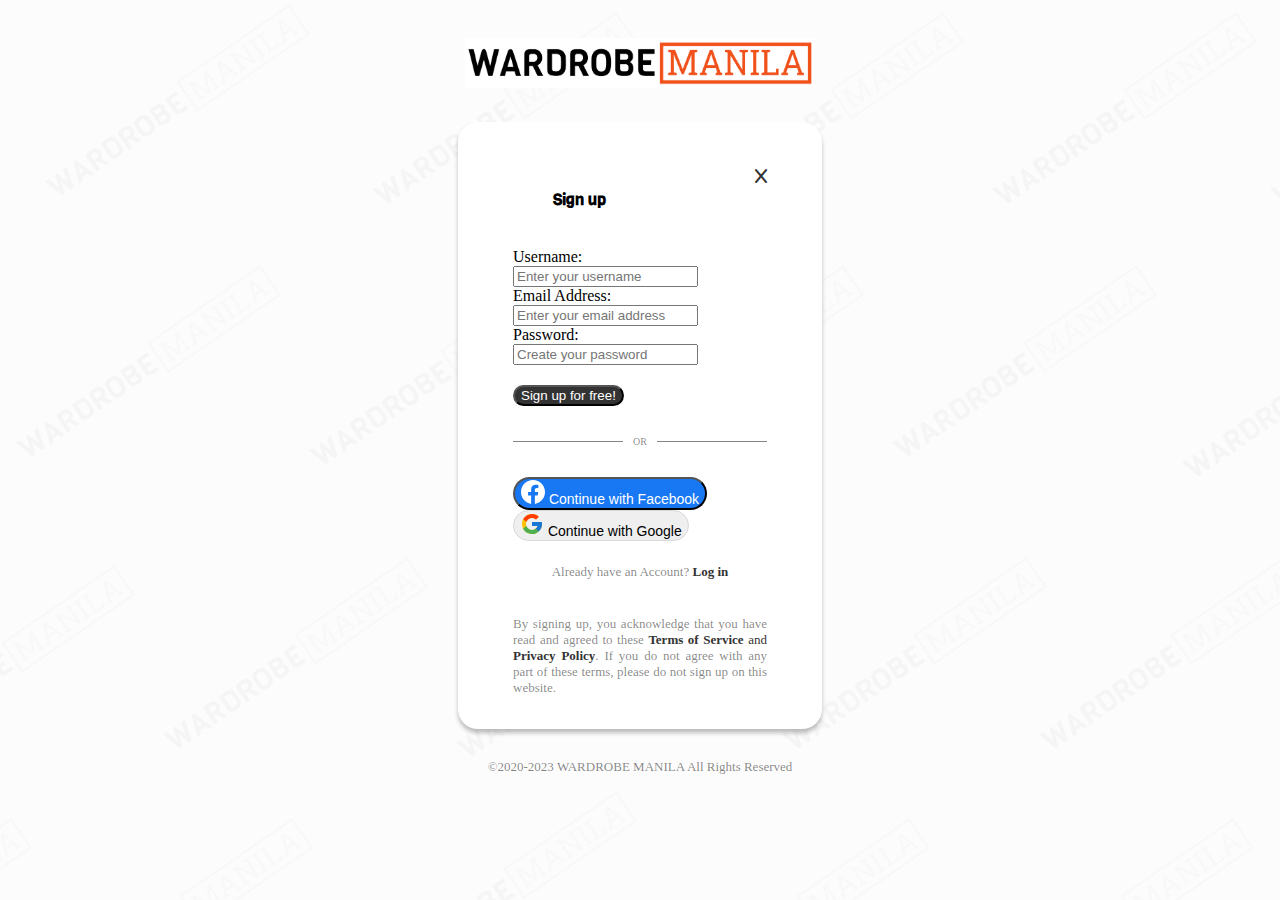
<file: SignupForm.html>
<!DOCTYPE html>
<html lang="en">
<head>
    
    <meta charset="UTF-8">
    <meta name="viewport" content="width=device-width, initial-scale=1.0">
    <link rel="stylesheet" href="styles/signup.css">
    <link rel="stylesheet" href="https://cdnjs.cloudflare.com/ajax/libs/font-awesome/6.4.0/css/all.min.css">
    <link href="https://cdn.jsdelivr.net/npm/bootstrap@5.3.2/dist/css/bootstrap.min.css" rel="stylesheet" integrity="sha384-T3c6CoIi6uLrA9TneNEoa7RxnatzjcDSCmG1MXxSR1GAsXEV/Dwwykc2MPK8M2HN" crossorigin="anonymous">
    <link rel="icon" href="Images/WM-Favicon.png" type="image/png" sizes="32x32">
    <link rel="icon" href="Images/WM-Favicon.png" type="image/png" sizes="16x16">
    <title>WardrobeManila</title>
</head>
<body>
    <header>
        <div class="logo-container">
        <a href="#"><img class="logo" src="Images/LOGO-Wardrobe Manila.png" alt="logo"></a>
        </div>
    </header>

    <main class="signup-form">
        <form action="">
            <div class="row row1">
                <ul>
                    <li><h4 style="font-family: 'viga', sans-serif;">Sign up</h4></li>
                    <li><a href="index.html"><i type="button" class="fab fa-x"></a></i></li>
                </ul>
            </div>
            <div class="row mb-3">
                <label for="inputUserName">Username:</label>
                <input id="inputUserName" type="text" class="form-control" placeholder="Enter your username" aria-label="Text input with dropdown button" required>
            </div>
            <div class="row mb-3">
                <label for="inputEmailAdd">Email Address:</label>
                <input id="inputEmailAdd" type="text" class="form-control" placeholder="Enter your email address" aria-label="Text input with dropdown button" required>
            </div>
            <div class="row mb-3">
                <label for="inputPassword">Password:</label>
                <input id="inputPassword" type="password" class="form-control" placeholder="Create your password" required>
            </div>
            <div class="row mb-3">
                <button type="button" id="btn-signup" class="btn">Sign up for free!</button>
            </div>
            <div class="line-container">
                <div class="line"></div>
                <div class="or-text">OR</div>
                <div class="line"></div>
            </div>
            <div class="row mb-3">
                <button type="button" id="btn-facebook" class="btn"><img src="Images/SVGs/facebook.svg" alt="Facebook-icon"> Continue with Facebook</button>
            </div>
            <div class="row mb-4">
                <button type="button" id="btn-google" class="btn"><img src="Images/SVGs/google.svg" alt="Google-icon"> Continue with Google</button>
            </div> 
            
            <div class="form-footer">
                <p>Already have an Account? <span><a href="LoginForm.html"><b>Log in</b></a></span></p>
            </div>
            <div class="form-footer">
                <p>By signing up, you acknowledge that you have read and agreed to these <span><a href="#"><b> Terms of Service</b> and <b> Privacy Policy</b></a></span>.  
                    If you do not agree with any part of these terms, please do not sign up on this website.</p>
            </div>
        </form>
    </main>

    <!-- Footer section  here-->

    <footer>
        <div class="footer-container">©2020-2023 WARDROBE MANILA All Rights Reserved</div>
    </footer>

    
    <script src="https://cdn.jsdelivr.net/npm/bootstrap@5.3.1/dist/js/bootstrap.bundle.min.js"></script>
</body>
</html>
</file>
<file: styles/Aboutus.css>
/* import Font(s) here: */
@import url('https://fonts.googleapis.com/css2?family=Roboto&family=Viga&display=swap');

/* Grid Container Parent Section */
body{
  background-image: url('/bg-wardrobeManila\ 1.png');
}

.grid-container {
    margin: 0;
    padding: 0;
    display: grid;
    grid-template-columns: repeat(3, 1fr);
    grid-template-rows: auto;
    grid-template-areas:
      "header header header"
      "content content content"
      "footer footer footer";
    /* grid-gap: 20px; */
  }
  
/* Header section */

.header {
    grid-area: header;
    background-color: rgb(172, 137, 255);
    z-index: 99;
    /* margin-top: 20px; */
}
  
#nav-links, #icon-links{
  color: black;
  list-style: none;
}

#nav-links li{
    display: inline-block;
    padding-right: 30px;

}
#nav-links li a{
    text-decoration: none;
    color: black;
    font-weight: 500;
    font-size: 22px;
}

#icon-links li{
    display:inline-block;
    padding-left: 30px;
    position: relative;
    left: 0;
}

.nav_container{
    display: flex;
    justify-content: space-between;
    align-items: center;
    padding-left: 100px;
    padding-right: 100px;
    padding-top: 30px;
    padding-bottom: 20px;
    background-color: #ffffff;
    width: 100%;
    /* gap: 100px; */
    box-shadow: 1px 1px 10px 0px rgba(0, 0, 0, 0.108);
    
}

.logo{
    cursor: pointer;
    width: 350px;
    height: 50px;
    padding-bottom: 10px;
    padding-right: 20px;
}

/* Main section */

.content {
  grid-area: content;
  /* background-color: lightgray; */
  margin-left: 100px;
  margin-right: 100px ;
  padding-top: 20px;
  
}

.container {
    max-width: 800px;
    margin: 0 auto;
    padding: 20px;
}

.section-title {
    font-family: 'viga', sans-serif;
    font-size: 24px;
    font-weight: 500;
    margin-bottom: 10px;
}

.section-content {
    margin-bottom: 20px;
}


/* Footer section */

.footer {
  grid-area: footer;
  background-color: lightpink;
  margin: 0;
  padding: 0;
}

.footer-top{
  background-image: url('/footer-top\ Image.png');
  background-size: cover;
  background-repeat: no-repeat;
  padding-right: 100px;
  padding-left: 100px;
  /* padding-left: 800px; */
  
}

.footer-bottom{
  background-color: #333333;
  padding-left: 100px;
  padding-right: 100px;
  padding-top: 55px;
  padding-bottom: 55px;
}

/* Footer-top */
.input-signup{
  display: flex;
  justify-content:right;
  padding-top: 55px;
  padding-bottom: 55px;
  /* margin-right: ; */
  /* margin-left: 75px; */
  /* padding-left: 45px;
  padding-right: 45px; */

}

.input-signup h2{
  font-family: 'Viga' , sans-serif;
  color: #ffffff;
}

#inputUserName{
  border-radius: 0%;
}

#inputEmailAdd{
  border-radius: 0%;
}

/* #btn-ctn{
  border-radius: 0%;
  background-color: #ffffff;
}

#input-ctn{
  border-radius: 0%;
} */
#inputPassword{
  border-radius: 0;
}

#btn-signup{
  background-color: #333333;
  color: #ffffff;
  border: 1px solid #ffffff;
  border-radius: 100px;
  /* margin-left: 12px;
  margin-right: 11px !important;
  width: 440px; */
}

/* Footer-bottom */
.row1-bottom ul{
  list-style-type: none;

}

.row1-bottom li a{
  text-decoration: none;
  color: #ffffff;
  font-size: small;
}
.row2-bottom ul{
  list-style-type: none;
}
.row2-bottom{
  text-decoration: none;
  color: #ffffff;
}
.row1-bottom h6{
  color: #ffffff;
}
.row1-bottom p{
    color: #ffffff;
  }

.social-links li{
  display: inline-block;
  /* justify-content: space-between; */
  padding-left: 10px;
}
.social-links li i{
  font-size: large;
}

.ARR li{
  font-size: small;
}
.ARR_underline{
  text-decoration: underline;
}


.payment-links li{
  display: inline-block;
  padding-right: 20px;
}
.we_accept{
  font-size: small;
}
.payment-links li i{
  font-size: x-large;
}



/* Style for smaller Devices in Default */

#burgerbtn{
    display: none;
}

.offcanvas-top{
  display: flex;
  padding-left: 100px;
  padding-right: 100px;
  padding-top: 30px;
  
}
.offcanvas-body li, .offcanvas-body a{
  display: inline-flex;
  justify-content: end ;
  list-style-type: none;
  text-decoration: none;
  color: black;
  font-size: x-large;
  padding-top: 10px;
  padding-right: 15px;

}

.offcanvas-body ul{
  text-align: center;
}

.offcanvas-top-logo{
  cursor: pointer;
  width: 200px;
  height: auto;
}


  /* Styles for devices smaller than 768px (e.g., smartphones) */
@media (max-width: 767px) {
  body {
      font-size: 14px;
  }

  .nav_container{
    display: flex;
    justify-content: space-between;
    align-items: center;
    padding-left: 100px;
    padding-right: 100px;
    padding-top: 30px;
    padding-bottom: 20px;
    background-color: #ffffff;
    width: 100%;
    /* gap: 100px; */
    box-shadow: 1px 1px 10px 0px rgba(0, 0, 0, 0.108);
  }

  #nav-links, #icon-links li{
      display: none;
  }

  #burgerbtn{
      display: inline-block;
  }
  
}

/* Styles for devices between 768px and 991px (e.g., tablets) */
@media (min-width: 768px) and (max-width: 991px) {
 
}

/* Styles for devices between 992px and 1199px (e.g., larger tablets and small desktops) */
@media (min-width: 992px) and (max-width: 1199px) {
 
}

/* Styles for devices larger than 1200px (e.g., desktops) */
@media (min-width: 1200px) {

}
</file>
<file: styles/login.css>
/* Import Font(s) here */
@import url('https://fonts.googleapis.com/css2?family=Roboto&family=Viga&display=swap');

*{
    box-sizing: border-box;
}
body{
    background-image: url('/bg-wardrobeManila\ 1.png');
  }

/* header section */
.logo-container{
    display: flex;
    justify-content: center;
    align-items: center;
    padding-top: 30px;
    padding-bottom: 30px;
}
.logo{
    cursor: pointer;
    width: 350px;
    height: 50px;
}

/* Main section */
.login-form{
    margin-left: 450px;
    margin-right: 450px;
    margin-bottom: 30px;
    padding-top: 30px;
    padding-bottom: 20px;
    padding-left: 55px;
    padding-right: 55px;
    border-radius: 20px;
    background: #ffffff;
    box-shadow: 0px 4px 4px 0px rgba(0, 0, 0, 0.25);
}
.row1 li{
    display: inline-block;
    justify-content: space-between;
}
.row1 li h4{
    font-family: 'viga', sans-serif;
}
.row1 li a{
    text-decoration: none;
    color: #333333;
}
.row1 li a:hover{
    color: #F1511B;
}
.row1 ul{
    display: flex;
    justify-content: space-between;
}

#btn-login{
    background-color: #333333;
    color: #ffffff;
    border-radius: 100px;
    margin-top: 20px;
}
#btn-login:hover{
    background-color: #F1511B;
}
/* OR */
.line-container {
    display: flex;
    align-items: center;
    width: 100%;
    margin: 20px 0;
    padding-top: 10px;
    padding-bottom: 10px;
}
.line {
    flex: 1;
    height: 1px;
    background-color: #0000007b;
}

.or-text {
    font-size: x-small;
    margin: 0 10px;
    color: #0000007b;
}
/* Other Buttons */
#btn-facebook{
    background-color: #1877F2;
    border-radius: 100px;
    color: #ffffff;
    font-size: 14px;
}
#btn-facebook:hover{
    background-color: #1467d4;
}
#btn-google{
    border-radius: 100px;
    border: 1px solid #d8d8d8;
    font-size: 14px;

}
#btn-google:hover{
    background-color:#dbdbdb ;
}

/* form-footer */

.form-footer{
    text-align: center;
    font-size: small;
    
}
.form-footer a{
    text-decoration: none;
    color: #333333;
}

/* Footer section */

.footer-container{
    display: flex;
    justify-content: center;
    margin-bottom: 30px;
    font-size: small;
    color: #0000007b;
}



/* Styles for devices smaller than 768px (e.g., smartphones) */
@media (max-width: 767px) {
    body {
        font-size: 14px;
    }   

    .logo{
        cursor: pointer;
        width: 300px;
        height: 40px;
    }

    .login-form{
        margin-left: 0px;
        margin-right: 0px;
        padding-top: 30px;
        padding-bottom: 30px;
        padding-left: 45px;
        padding-right: 45px;
    }
}

/* Styles for devices between 768px and 991px (e.g., tablets) */
@media (min-width: 768px) and (max-width: 991px) {
    .login-form{
        margin-left: 200px;
        margin-right: 200px;
        padding-top: 30px;
        padding-bottom: 30px;
        padding-left: 35px;
        padding-right: 35px;
    }
}

/* Styles for devices between 992px and 1199px (e.g., larger tablets and small desktops) */
@media (min-width: 992px) and (max-width: 1220px) {
    .login-form{
        margin-left: 300px;
        margin-right: 300px;
        padding-top: 30px;
        padding-bottom: 30px;
        padding-left: 45px;
        padding-right: 45px;
    }
}
</file>
<file: styles/product-menu.css>
/* import Font(s) here: */
@import url('https://fonts.googleapis.com/css2?family=Roboto&family=Viga&display=swap');

/* Grid Container Parent Section */
body{
  background-image: url('/bg-wardrobeManila\ 1.png');
}

.grid-container {
    margin: 0;
    padding: 0;
    display: grid;
    grid-template-columns: repeat(1.5, 1fr);
    grid-template-rows: auto;
    grid-template-areas:
      "header header header"
      "main-top main-top main-top"
      "sidebar content content"
      "footer footer footer";
  }
  
/* Header section */

.header {
    grid-area: header;
    background-color: rgb(172, 137, 255);
    z-index: 99;
    /* margin-top: 20px; */
}
  
#nav-links, #icon-links{
  color: black;
  list-style: none;
}

#nav-links li{
    display: inline-block;
    padding-right: 30px;

}
#nav-links li a{
    text-decoration: none;
    color: black;
    font-weight: 500;
    font-size: 22px;
}

#icon-links li{
    display:inline-block;
    padding-left: 30px;
    position: relative;
    left: 0;
}

.nav_container{
    display: flex;
    justify-content: space-between;
    align-items: center;
    padding-left: 100px;
    padding-right: 100px;
    padding-top: 30px;
    padding-bottom: 20px;
    background-color: #ffffff;
    width: 100%;
    /* gap: 100px; */
    box-shadow: 1px 1px 10px 0px rgba(0, 0, 0, 0.108);
    
}

.logo{
    cursor: pointer;
    width: 350px;
    height: 50px;
    padding-bottom: 10px;
    padding-right: 20px;
}

/* Main-Top Section */
/* Leave Blank */

/* Sidebar Section */

.sidebar{
    grid-area: sidebar;
    background-color:#f9f9f9;
    padding-left: 20px;
    padding-right: 20px;
    border-right: 1px solid #33333341;
    /* margin-right: 50px ;  */
    margin-top: 100px;
    padding-top: 30px;
    max-width: 350px;
    min-width: 100px;
}

.color-palette {
    display: flex;
    flex-wrap: wrap;
    margin-top: 10px;
}

.color-item {
    width: 30px;
    height: 30px;
    margin: 5px;
    border: 1px solid #ccc;
    border-radius: 50px;
}
.fa-add{
    position: relative;
    left: 7px;
    top: 2px;
    color: #ccc;
}

.sort-container{
    display: flex;
    justify-content: end;
}
.sort-container label{
    font-size: 16px;
    font-weight: 500;
    padding-right: 5px;
}
#sort-select{
    padding: 5px;
    border-radius: 0px;
    background-color: #ffffff;
    border: 1px solid #ccc;

}

/* Productmenu subsection */

.product-menu{
    background: color #f9f9f9;;
}
/* .product-menu li{
    list-style-type: none;
} */
.has-submenu{
    margin-left: 20px;

}
.submenu li{
    list-style-type: circle;
}
.submenu a{
    text-decoration: none;
    color: #333333;
}
.submenu a:hover{
    color: black;
    font-weight: 600;
}

.side-title{
    font-family: 'viga', sans-serif;
}

.review {
    margin-bottom: 10px;
}

.rating {
    font-size: 24px;
    color: #f39c12;
}

.comment {
    font-size: 16px;
    color: #333333;
}

.customer {
    color: #333333;
    font-weight: 600;
    text-align: end;
}
.morereview {
    text-align: center;
}
.morereview a{
    text-decoration: none;
    color: #333333;
    font-size: small;
}


/* Main section */

.content {
  grid-area: content;
  /* background-color: lightgray; */
  padding-left: 75px;
  padding-right: 75px ;
  margin-top: 100px;
  padding-top: 30px;
  width: 100%;
  
}

.responsive-image{
    max-width: 100%;
    height: auto; 
}

.select-tabs li{
    display: inline-block;
    list-style-type: none;
}
.select-tabs a{
    text-decoration: none;
    color: #3333337b;
    font-size: medium;
    font-weight: 500;
}
.select-tabs a:hover{
    text-decoration: underline;
    color: #333333;
}

/*Product buy, fav, add to cart */
/* .Product li{
  display: inline-block;
  list-style: none;
} */
.btn-icons li{
  display: inline-block;
  list-style: none;
}
.btn-buynow{
  background-color: #000000;
  color: #ffffff;
  border: 1px solid #ffffff;
  border-radius: 100px;
  padding: 5px;
  width: 80px;
}
.btn-buynow:hover{
  background-color: #F1511B;
}

/* Footer section */

.footer {
  grid-area: footer;
  background-color: lightpink;
  margin: 0;
  padding: 0;
}

.footer-top{
  background-image: url('/footer-top\ Image.png');
  background-size: cover;
  background-repeat: no-repeat;
  padding-right: 100px;
  padding-left: 100px;
  /* padding-left: 800px; */
  
}

.footer-bottom{
  background-color: #333333;
  padding-left: 100px;
  padding-right: 100px;
  padding-top: 55px;
  padding-bottom: 55px;
}

/* Footer-top */
.input-signup{
  display: flex;
  justify-content:right;
  padding-top: 55px;
  padding-bottom: 55px;
  /* margin-right: ; */
  /* margin-left: 75px; */
  /* padding-left: 45px;
  padding-right: 45px; */

}

.input-signup h2{
  font-family: 'Viga' , sans-serif;
  color: #ffffff;
}

#inputUserName{
  border-radius: 0%;
}

#inputEmailAdd{
  border-radius: 0%;
}

/* #btn-ctn{
  border-radius: 0%;
  background-color: #ffffff;
}

#input-ctn{
  border-radius: 0%;
} */
#inputPassword{
  border-radius: 0;
}

#btn-signup{
  background-color: #333333;
  color: #ffffff;
  border: 1px solid #ffffff;
  border-radius: 100px;
  /* margin-left: 12px;
  margin-right: 11px !important;
  width: 440px; */
}

/* Footer-bottom */
.row1-bottom ul{
  list-style-type: none;

}

.row1-bottom li a{
  text-decoration: none;
  color: #ffffff;
  font-size: small;
}
.row2-bottom ul{
  list-style-type: none;
}
.row2-bottom{
  text-decoration: none;
  color: #ffffff;
}
.row1-bottom h6 , p{
  color: #ffffff;
}

.social-links li{
  display: inline-block;
  /* justify-content: space-between; */
  padding-left: 10px;
}
.social-links li i{
  font-size: large;
}

.ARR li{
  font-size: small;
}
.ARR_underline{
  text-decoration: underline;
}


.payment-links li{
  display: inline-block;
  padding-right: 20px;
}
.we_accept{
  font-size: small;
}
.payment-links li i{
  font-size: x-large;
}



/* Style for smaller Devices in Default */

#burgerbtn{
    display: none;
}

.offcanvas-top{
  display: flex;
  padding-left: 100px;
  padding-right: 100px;
  padding-top: 30px;
  
}
.offcanvas-body li, .offcanvas-body a{
  display: inline-flex;
  justify-content: end ;
  list-style-type: none;
  text-decoration: none;
  color: black;
  font-size: x-large;
  padding-top: 10px;
  padding-right: 15px;

}

.offcanvas-body ul{
  text-align: center;
}

.offcanvas-top-logo{
  cursor: pointer;
  width: 200px;
  height: auto;
}


  /* Styles for devices smaller than 768px (e.g., smartphones) */
@media (max-width: 767px) {

  .nav_container{
    display: flex;
    justify-content: space-between;
    align-items: center;
    padding-left: 50px;
    padding-right: 75px;
    padding-top: 30px;
    padding-bottom: 20px;
    background-color: #ffffff;
    width: 100%;
    /* gap: 100px; */
    box-shadow: 1px 1px 10px 0px rgba(0, 0, 0, 0.108);
  }

  .logo{
    padding-right: 0px;
  }

  #nav-links, #icon-links li{
      display: none;
  }

  #burgerbtn{
      display: inline-block;
  }

  .sidebar{
    padding-left: 20px;
    padding-right: 20px;
  }
  .content {
    grid-area: content;
    /* background-color: lightgray; */
    padding-left: 10px;
    padding-right: 30px;
    
  }

  .offcanvas-top{
    display: flex;
    padding-left: 75px;
    padding-right: 75px;
    padding-top: 30px;
    
  }
  

  
}

/* Styles for devices between 768px and 991px (e.g., tablets) */
@media (min-width: 768px) and (max-width: 991px) {

  .nav_container{
    display: flex;
    justify-content: space-between;
    align-items: center;
    padding-left: 100px;
    padding-right: 100px;
    padding-top: 30px;
    padding-bottom: 20px;
    background-color: #ffffff;
    width: 100%;
    /* gap: 100px; */
    box-shadow: 1px 1px 10px 0px rgba(0, 0, 0, 0.108);
  }

  #nav-links li{
    display: inline-block;
    padding-right: 30px;

  }
  #nav-links li a{
    text-decoration: none;
    color: black;
    font-weight: 500;
    font-size: 20px;
  }

  #icon-links li{
    display:inline-block;
    padding-left: 30px;
    position: relative;
    left: 0;
  }

  .category-container ul{
    display: inline-block;
    margin-left: 30px;
  }

  .content{
    margin-top: 200px;
    padding-top: 50px;
  }
  .sidebar{
    margin-top: 200px;
    padding-top: 50px;
  }

}

/* Styles for devices between 992px and 1199px (e.g., larger tablets and small desktops) */
@media (min-width: 992px) and (max-width: 1199px) {
  #nav-links li{
    display: inline-block;
    padding-right: 30px;

  }
  #nav-links li a{
    text-decoration: none;
    color: black;
    font-weight: 500;
    font-size: 20px;
  }

  #icon-links li{
    display:inline-block;
    padding-left: 30px;
    position: relative;
    left: 0;
  }

  .category-container ul{
    display: inline-block;
    margin: auto;
    width: 70%;
  }

  .content{
    margin-top: 180px;
    padding-top: 30px;
  }

  .sidebar{
    margin-top: 180px;
    padding-top: 30px;
  }
}
 

  /* Your styles for larger screens */
@media only screen and (min-width: 1200px) {
  #nav-links li{
    display: inline-block;
    padding-right: 30px;

  }
  #nav-links li a{
    text-decoration: none;
    color: black;
    font-weight: 500;
    font-size: 20px;
  }

  #icon-links li{
    display:inline-block;
    padding-left: 30px;
    position: relative;
    left: 0;
  }

  .content{
    margin-top: 100px;
    padding-top: 30px;
  }

}
</file>
<file: styles/signup.css>
/* Import Font(s) here */
@import url('https://fonts.googleapis.com/css2?family=Roboto&family=Viga&display=swap');

*{
    box-sizing: border-box;
}
body{
    background-image: url('/bg-wardrobeManila\ 1.png');
  }

/* header section */
.logo-container{
    display: flex;
    justify-content: center;
    align-items: center;
    padding-top: 30px;
    padding-bottom: 30px;
}
.logo{
    cursor: pointer;
    width: 350px;
    height: 50px;
}

/* Main section */
.signup-form{
    margin-left: 450px;
    margin-right: 450px;
    margin-bottom: 30px;
    padding-top: 30px;
    padding-bottom: 20px;
    padding-left: 55px;
    padding-right: 55px;
    border-radius: 20px;
    background: #ffffff;
    box-shadow: 0px 4px 4px 0px rgba(0, 0, 0, 0.25);
}
.row1 li{
    display: inline-block;
    justify-content: space-between;
}
.row1 li a{
    text-decoration: none;
    color: #333333;
}
.row1 li a:hover{
    color: #F1511B;
}
.row1 ul{
    display: flex;
    justify-content: space-between;
}

#btn-signup{
    background-color: #333333;
    color: #ffffff;
    border-radius: 100px;
    margin-top: 20px;
}
#btn-signup:hover{
    background-color: #F1511B;
}
/* OR */
.line-container {
    display: flex;
    align-items: center;
    width: 100%;
    margin: 20px 0;
    padding-top: 10px;
    padding-bottom: 10px;
}
.line {
    flex: 1;
    height: 1px;
    background-color: #0000007b;
}

.or-text {
    font-size: x-small;
    margin: 0 10px;
    color: #0000007b;
}
/* Other Buttons */
#btn-facebook{
    background-color: #1877F2;
    border-radius: 100px;
    color: #ffffff;
    font-size: 14px;
}
#btn-facebook:hover{
    background-color: #1467d4;
}
#btn-google{
    border-radius: 100px;
    border: 1px solid #d8d8d8;
    font-size: 14px;

}
#btn-google:hover{
    background-color:#dbdbdb ;
}

/* form-footer */

.form-footer{
    display: flex;
    justify-content: center;
    text-align:justify;
    font-size: 14px;
    font-size: small;
    color: #0000007b;
    padding-top: 10px;
}
.form-footer a{
    text-decoration: none;
    color: #333333;
}

/* Footer section */

.footer-container{
    display: flex;
    justify-content: center;
    margin-bottom: 30px;
    font-size: small;
    color: #0000007b;
}



/* Styles for devices smaller than 768px (e.g., smartphones) */
@media (max-width: 767px) {
    body {
        font-size: 14px;
    }   

    .logo{
        cursor: pointer;
        width: 300px;
        height: 40px;
    }

    .signup-form{
        margin-left: 0px;
        margin-right: 0px;
        padding-top: 30px;
        padding-bottom: 30px;
        padding-left: 45px;
        padding-right: 45px;
    }
}

/* Styles for devices between 768px and 991px (e.g., tablets) */
@media (min-width: 768px) and (max-width: 991px) {
    .signup-form{
        margin-left: 200px;
        margin-right: 200px;
        padding-top: 30px;
        padding-bottom: 30px;
        padding-left: 35px;
        padding-right: 35px;
    }
}

/* Styles for devices between 992px and 1199px (e.g., larger tablets and small desktops) */
@media (min-width: 992px) and (max-width: 1220px) {
    .signup-form{
        margin-left: 300px;
        margin-right: 300px;
        padding-top: 30px;
        padding-bottom: 30px;
        padding-left: 45px;
        padding-right: 45px;
    }
}
</file>
